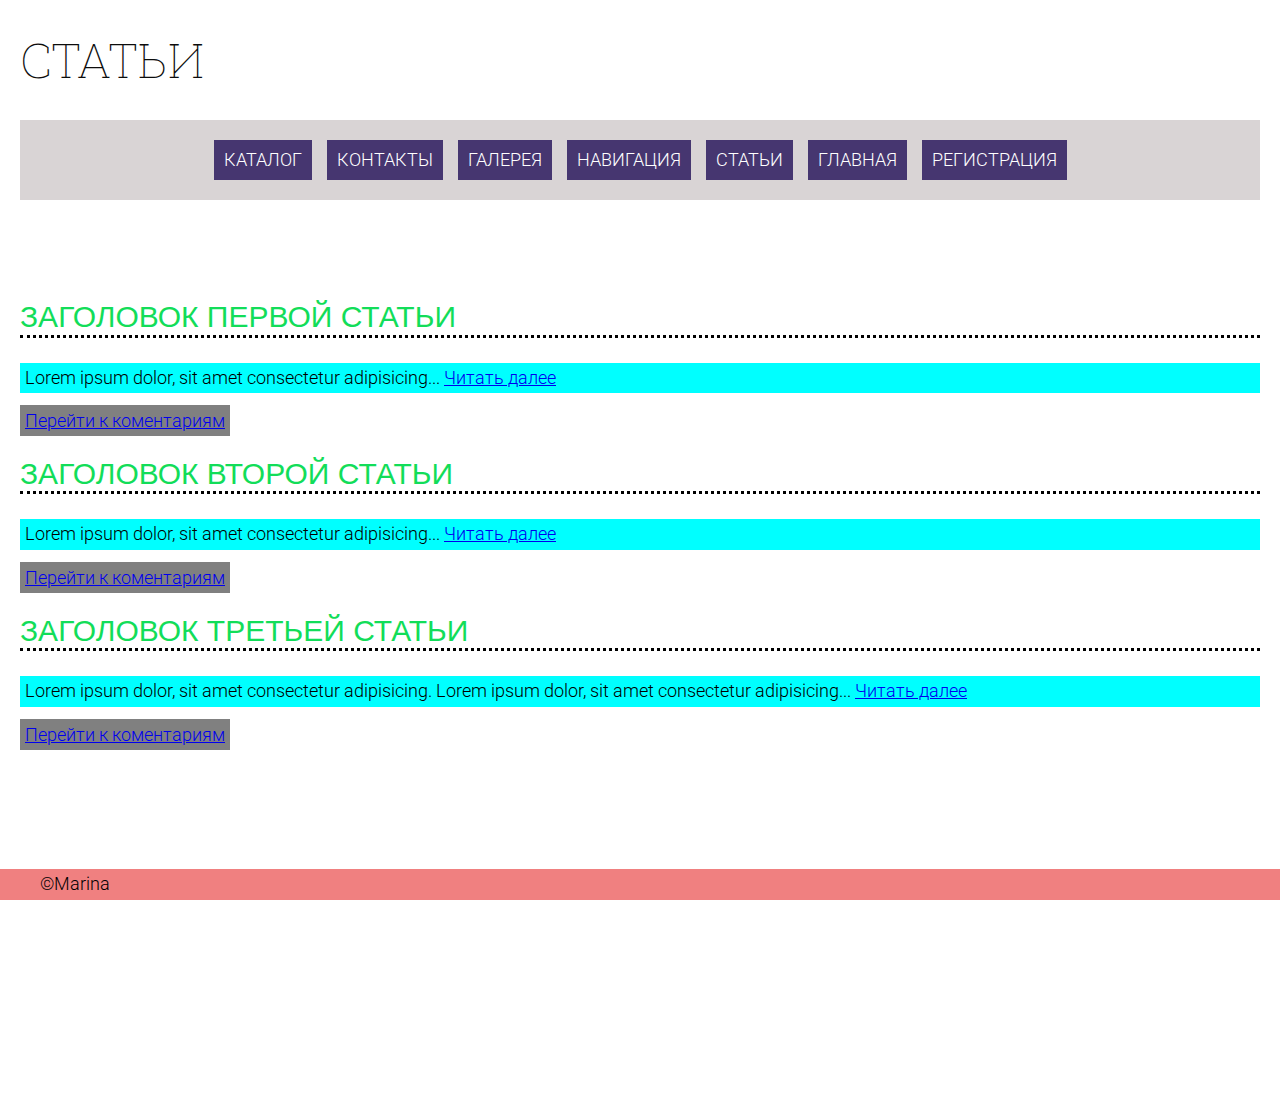
<file: pages/articles.html>
<!DOCTYPE html>
<html lang="zxx">

<head>
  <meta charset="UTF-8">
  <meta http-equiv="X-UA-Compatible" content="IE=edge">
  <meta name="viewport" content="width=device-width, initial-scale=1.0">
  <title>Document</title>
  <link
    href="https://fonts.googleapis.com/css2?family=Roboto+Slab:wght@100;200;300&family=Roboto:wght@300;400;500&display=swap"
    rel="stylesheet">
  <link rel="stylesheet" href="../assets/normalize.css">
  <link rel="stylesheet" href="../assets/style.css">
</head>

<body>

  <div class="header">
    <div class="container">

      <h1>Статьи</h1>

      <nav class="nav">
        <ul class="nav-top">
          <li class="nav-top-item">
            <a class="nav-top-item-link" href="../pages/catalog.html">Каталог</a>
          </li>
          <li class="nav-top-item">
            <a class="nav-top-item-link" href="../pages/contacts.html">Контакты</a>
          </li>
          <li class="nav-top-item">
            <a class="nav-top-item-link" href="../pages/gallery.html">Галерея</a>
          </li>
          <li class="nav-top-item">
            <a class="nav-top-item-link" href="../pages/page-nav.html">Навигация</a>
          </li>
          <li class="nav-top-item">
            <a class="nav-top-item-link" href="articles.html">Статьи</a>
          </li>
          <li class="nav-top-item">
            <a class="nav-top-item-link" href="../index.html">Главная</a>
          </li>
          <li class="nav-top-item">
            <a class="nav-top-item-link" href="../pages/registration.html">Регистрация</a>
          </li>
        </ul>
      </nav>

    </div>
  </div>

  <div class="content">
    <div class="container">

      <div>
        <h2 class="accent"><a href="articles/articleone.html">Заголовок первой статьи</a></h2>
        <p class="main">Lorem ipsum dolor, sit amet consectetur adipisicing...
          <a class="readmore" href="articles/articleone.html">Читать далее</a>
        </p>
        <p><a href="articles/articleone.html#comments">Перейти к коментариям</a></p>
      </div>

      <div>
        <h2 class="accent"><a href="articles/articletwo.html">Заголовок второй статьи</a></h2>
        <p class="main">Lorem ipsum dolor, sit amet consectetur adipisicing...
          <a class="readmore" href="articles/articletwo.html">Читать далее</a>
        </p>
        <p><a href="articles/articletwo.html#comments">Перейти к коментариям</a></p>
      </div>

      <div>
        <h2 class="accent"><a href="articles/articletree.html">Заголовок третьей статьи</a></h2>
        <p class="main">Lorem ipsum dolor, sit amet consectetur adipisicing. Lorem ipsum dolor, sit amet consectetur
          adipisicing...
          <a class="readmore" href="articles/articletree.html">Читать далее</a>
        </p>
        <p><a href="articles/articletree.html#comments">Перейти к коментариям</a></p>
      </div>
    </div>
  </div>

  <div class="footer">
    <div class="container">
      &copy;Marina
    </div>
  </div>


</body>

</html>
</file>
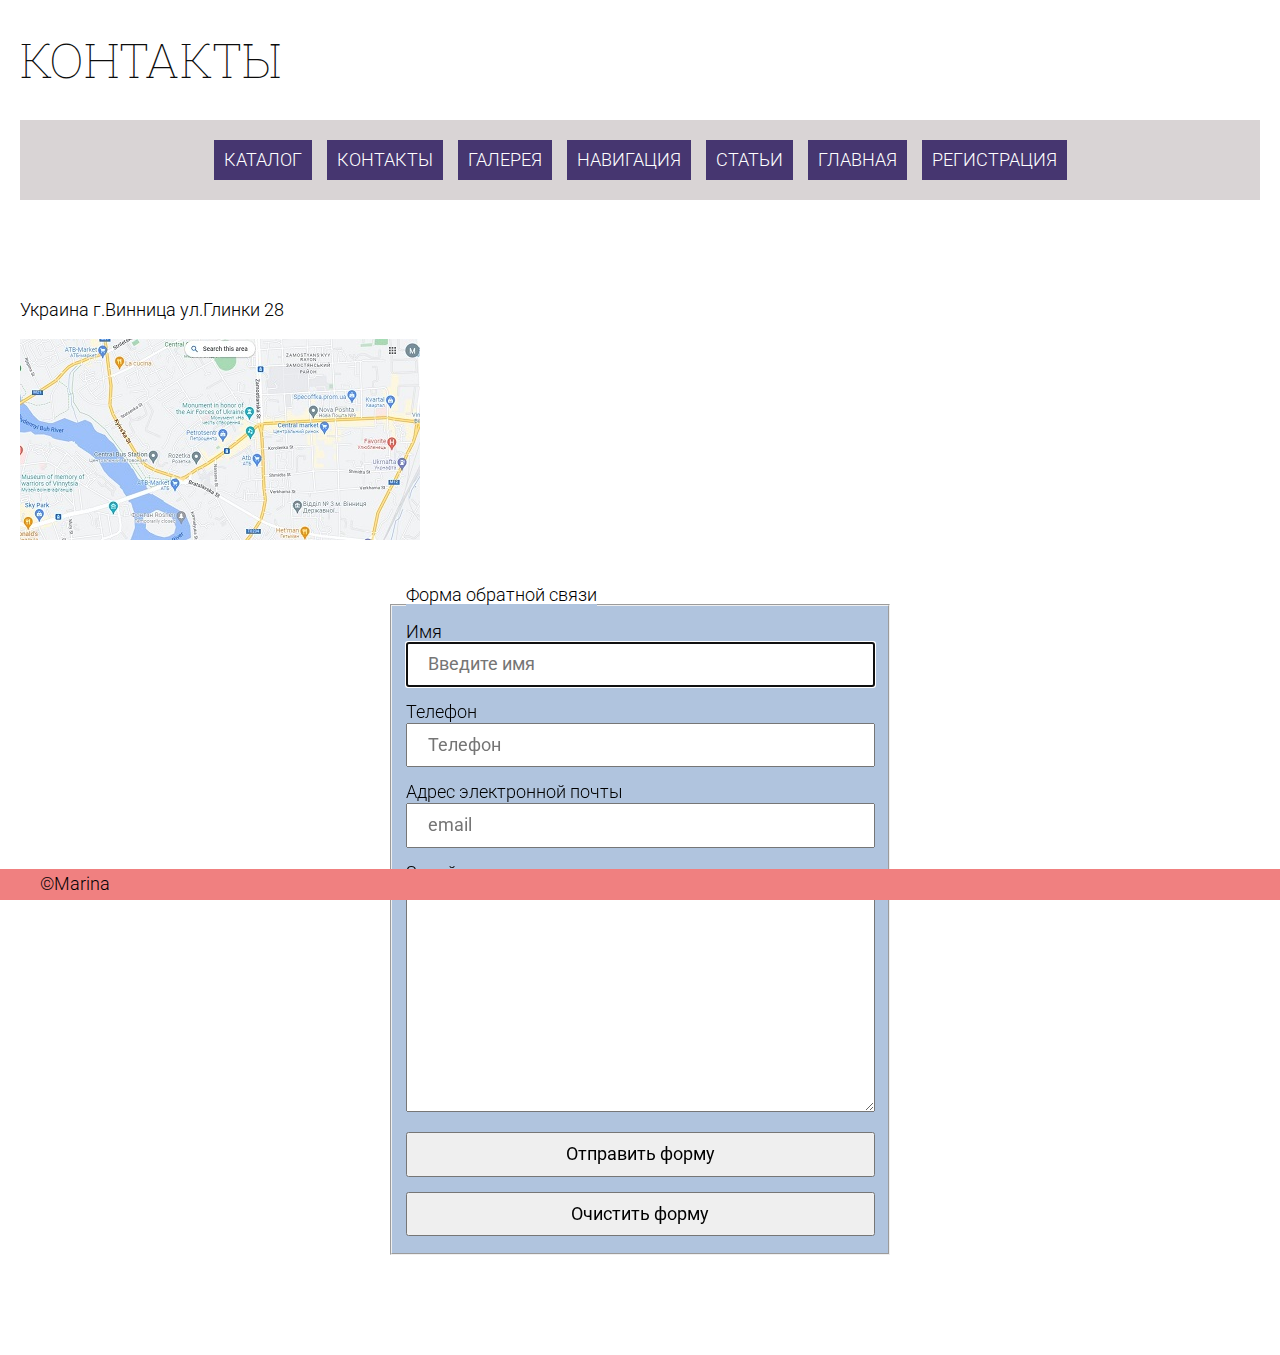
<file: pages/contacts.html>
<!DOCTYPE html>
<html lang="zxx">

<head>
  <meta charset="UTF-8">
  <meta http-equiv="X-UA-Compatible" content="IE=edge">
  <meta name="viewport" content="width=device-width, initial-scale=1.0">
  <title>Document</title>
  <link
    href="https://fonts.googleapis.com/css2?family=Roboto+Slab:wght@100;200;300&family=Roboto:wght@300;400;500&display=swap"
    rel="stylesheet">
  <link rel="stylesheet" href="../assets/normalize.css">
  <link rel="stylesheet" href="../assets/style.css">
</head>

<body>

  <div class="header">
    <div class="container">

      <h1>Контакты</h1>

      <nav class="nav">
        <ul class="nav-top">
          <li class="nav-top-item">
            <a class="nav-top-item-link" href="catalog.html">Каталог</a>
          </li>
          <li class="nav-top-item">
            <a class="nav-top-item-link" href="contacts.html">Контакты</a>
          </li>
          <li class="nav-top-item">
            <a class="nav-top-item-link" href="gallery.html">Галерея</a>
          </li>
          <li class="nav-top-item">
            <a class="nav-top-item-link" href="page-nav.html">Навигация</a>
          </li>
          <li class="nav-top-item">
            <a class="nav-top-item-link" href="articles.html">Статьи</a>
          </li>
          <li class="nav-top-item">
            <a class="nav-top-item-link" href="../index.html">Главная</a>
          </li>
          <li class="nav-top-item">
            <a class="nav-top-item-link" href="registration.html">Регистрация</a>
          </li>
        </ul>
      </nav>
    </div>
  </div>

  <div class="content">
    <div class="container">

      <p>Украина г.Винница ул.Глинки 28</p>

      <div>
        <img src="../img/adress.jpg" alt="карта проезда">
      </div>

      <form action="https://tests.fomenko.top/echo/index.php" method="get">

        <fieldset>
          <legend>Форма обратной связи</legend>

          <div class="form-group">
            <label for="name">Имя</label>
            <input autofocus id="name" name="name" placeholder="Введите имя" type="text">
          </div>
          <div class="form-group">
            <label for="tel">Телефон</label>
            <input id="tel" name="tel" placeholder="Телефон" type="tel">
          </div>
          <div class="form-group">
            <label for="email">Адрес электронной почты</label>
            <input type="email" name="email" placeholder="email" id="email">
          </div>
          <div class="form-group">
            <label for="txt-question">Задайте вопрос</label>
            <textarea cols="30" id="txt-question" name="txt-question" rows="10"></textarea>
          </div>
          <div class="form-group">
            <button class="btn" type="submit">Отправить форму</button>
          </div>
          <div class="form-group">
            <button class="btn" type="reset">Очистить форму</button>
          </div>

        </fieldset>
      </form>

    </div>
  </div>

  <div class="footer">
    <div class="container">
      &copy;Marina
    </div>
  </div>

</body>

</html>
</file>
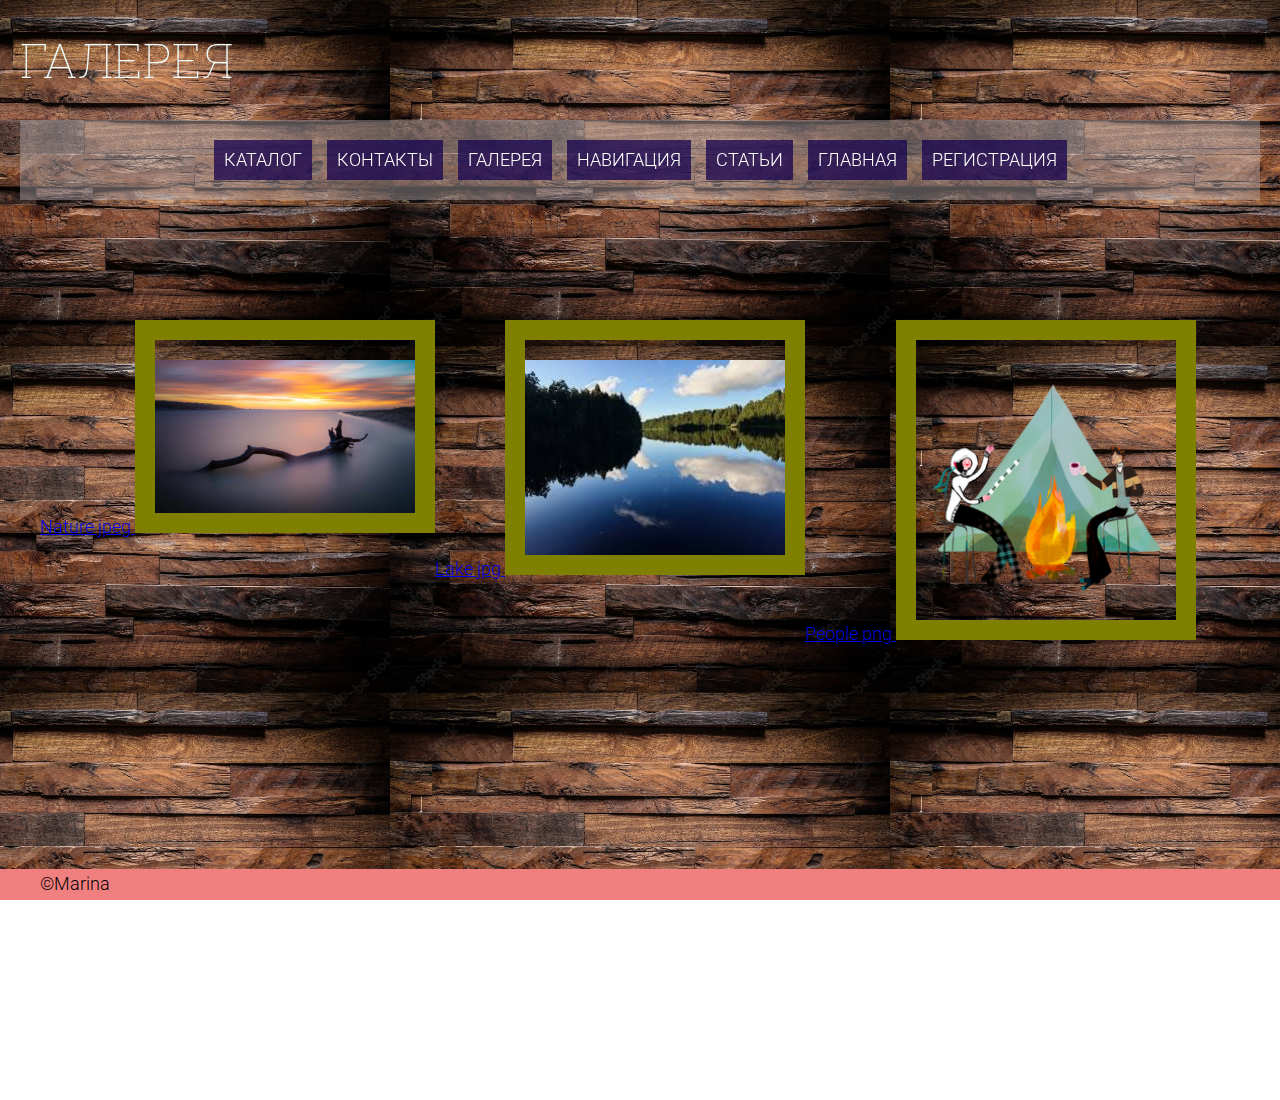
<file: pages/gallery.html>
<!DOCTYPE html>
<html lang="zxx">

<head>
  <meta charset="UTF-8">
  <meta http-equiv="X-UA-Compatible" content="IE=edge">
  <meta name="viewport" content="width=device-width, initial-scale=1.0">
  <title>Document</title>
  <link
    href="https://fonts.googleapis.com/css2?family=Roboto+Slab:wght@100;200;300&family=Roboto:wght@300;400;500&display=swap"
    rel="stylesheet">
  <link rel="stylesheet" href="../assets/normalize.css">
  <link rel="stylesheet" href="../assets/style.css">
</head>

<body>

  <div class="bg-gallery"></div>
  <header class="header">
    <div class="container">

      <h1 class="main-page">Галерея</h1>

      <nav class="nav">
        <ul class="nav-top">
          <li class="nav-top-item">
            <a class="nav-top-item-link" href="catalog.html">Каталог</a>
          </li>
          <li class="nav-top-item">
            <a class="nav-top-item-link" href="contacts.html">Контакты</a>
          </li>
          <li class="nav-top-item">
            <a class="nav-top-item-link" href="gallery.html">Галерея</a>
          </li>
          <li class="nav-top-item">
            <a class="nav-top-item-link" href="page-nav.html">Навигация</a>
          </li>
          <li class="nav-top-item">
            <a class="nav-top-item-link" href="articles.html">Статьи</a>
          </li>
          <li class="nav-top-item">
            <a class="nav-top-item-link" href="../index.html">Главная</a>
          </li>
          <li class="nav-top-item">
            <a class="nav-top-item-link" href="registration.html">Регистрация</a>
          </li>
        </ul>
      </nav>
    </div>
  </header>

  <div class="content">
    <div class="container">
      <main class="gallery">
        <div>
          <a href="../img/5f99ae96baa5e8.56636853.jpg" target="_blank">
            <span>Nature jpeg</span>
            <img alt="image jpg" src="../img/5f99ae96baa5e8.56636853.jpg" width="300">
          </a>
        </div>
        <div>
          <a href="../img/lake.jpg" target="_blank">
            <span>Lake jpg</span>
            <img alt="image jpg" src="../img/lake.jpg" width="300">
          </a>
        </div>
        <div>
          <a href="../img/people.png" target="_blank">
            <span>People png</span>
            <img alt="image jpg" src="../img/people.png" width="300">
          </a>
        </div>

      </main>
    </div>
  </div>

  <div class="footer">
    <div class="container">
      &copy;Marina
    </div>
  </div>

</body>

</html>
</file>
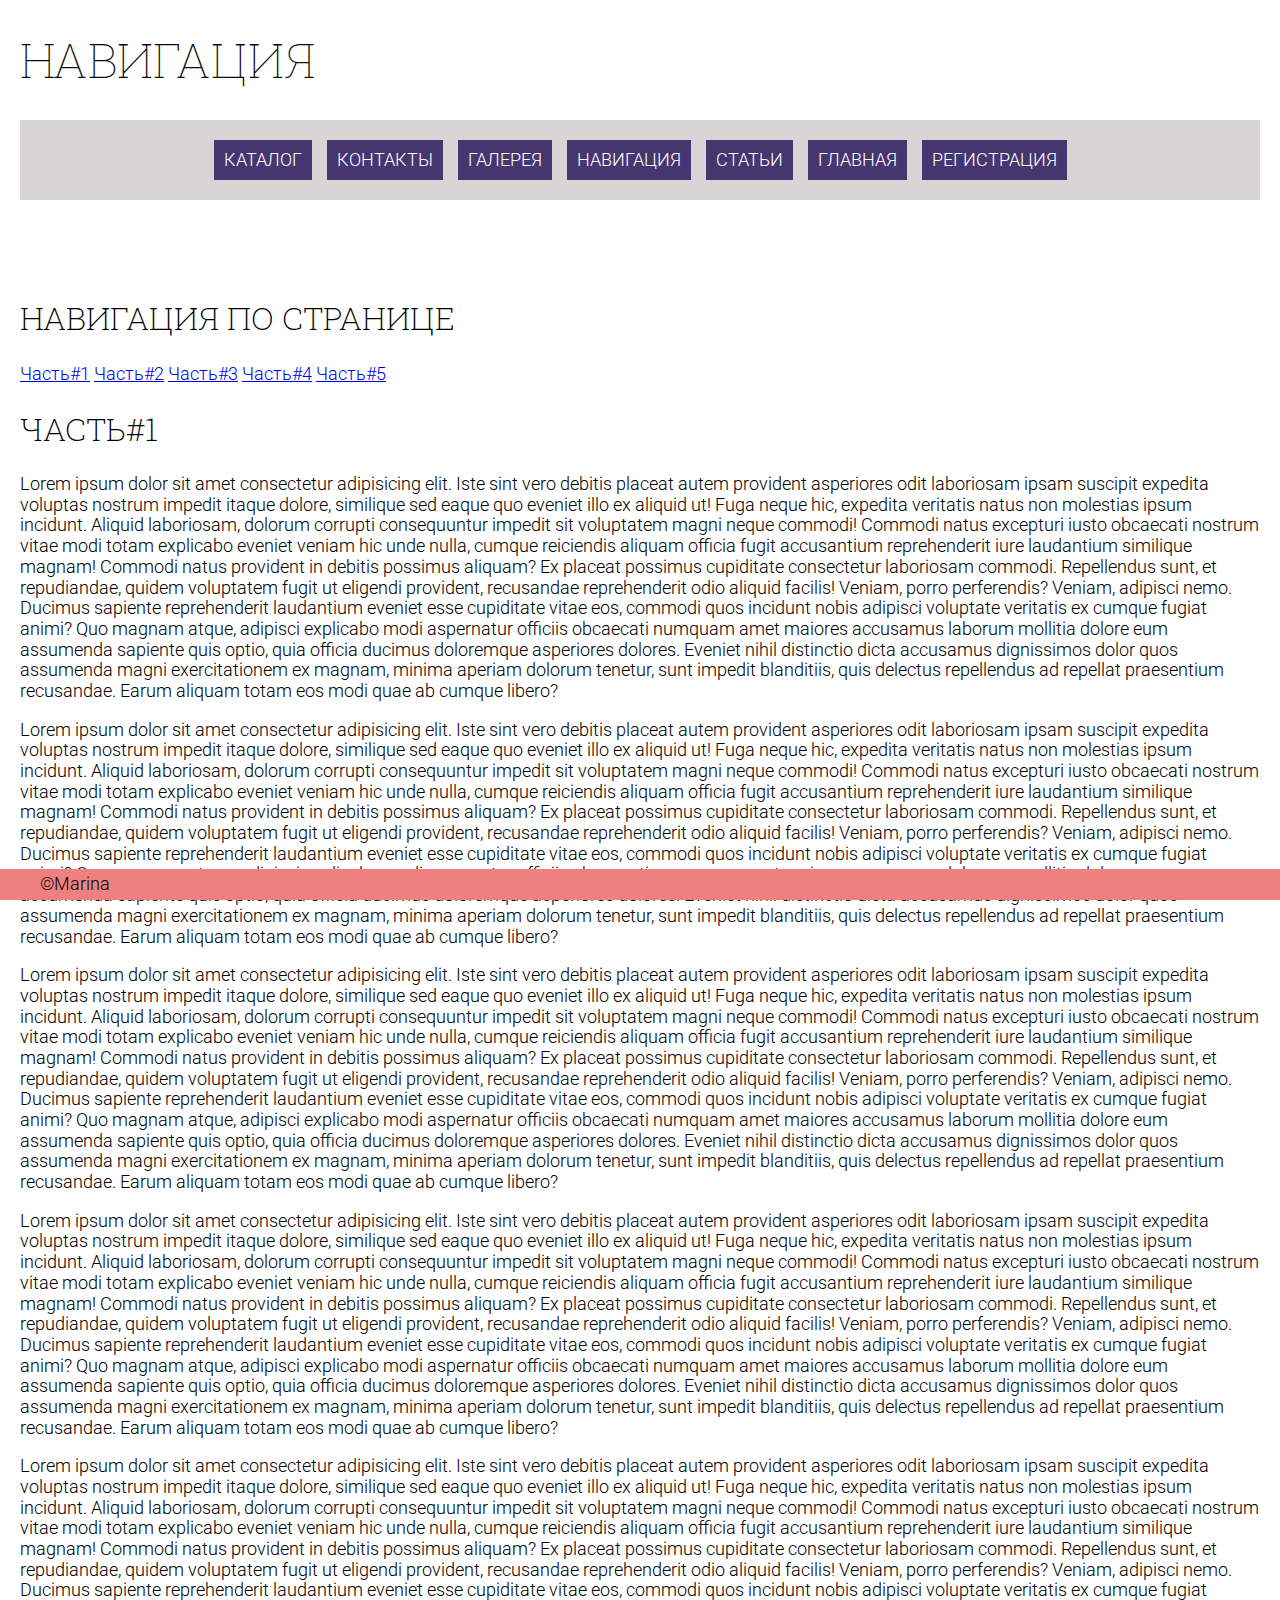
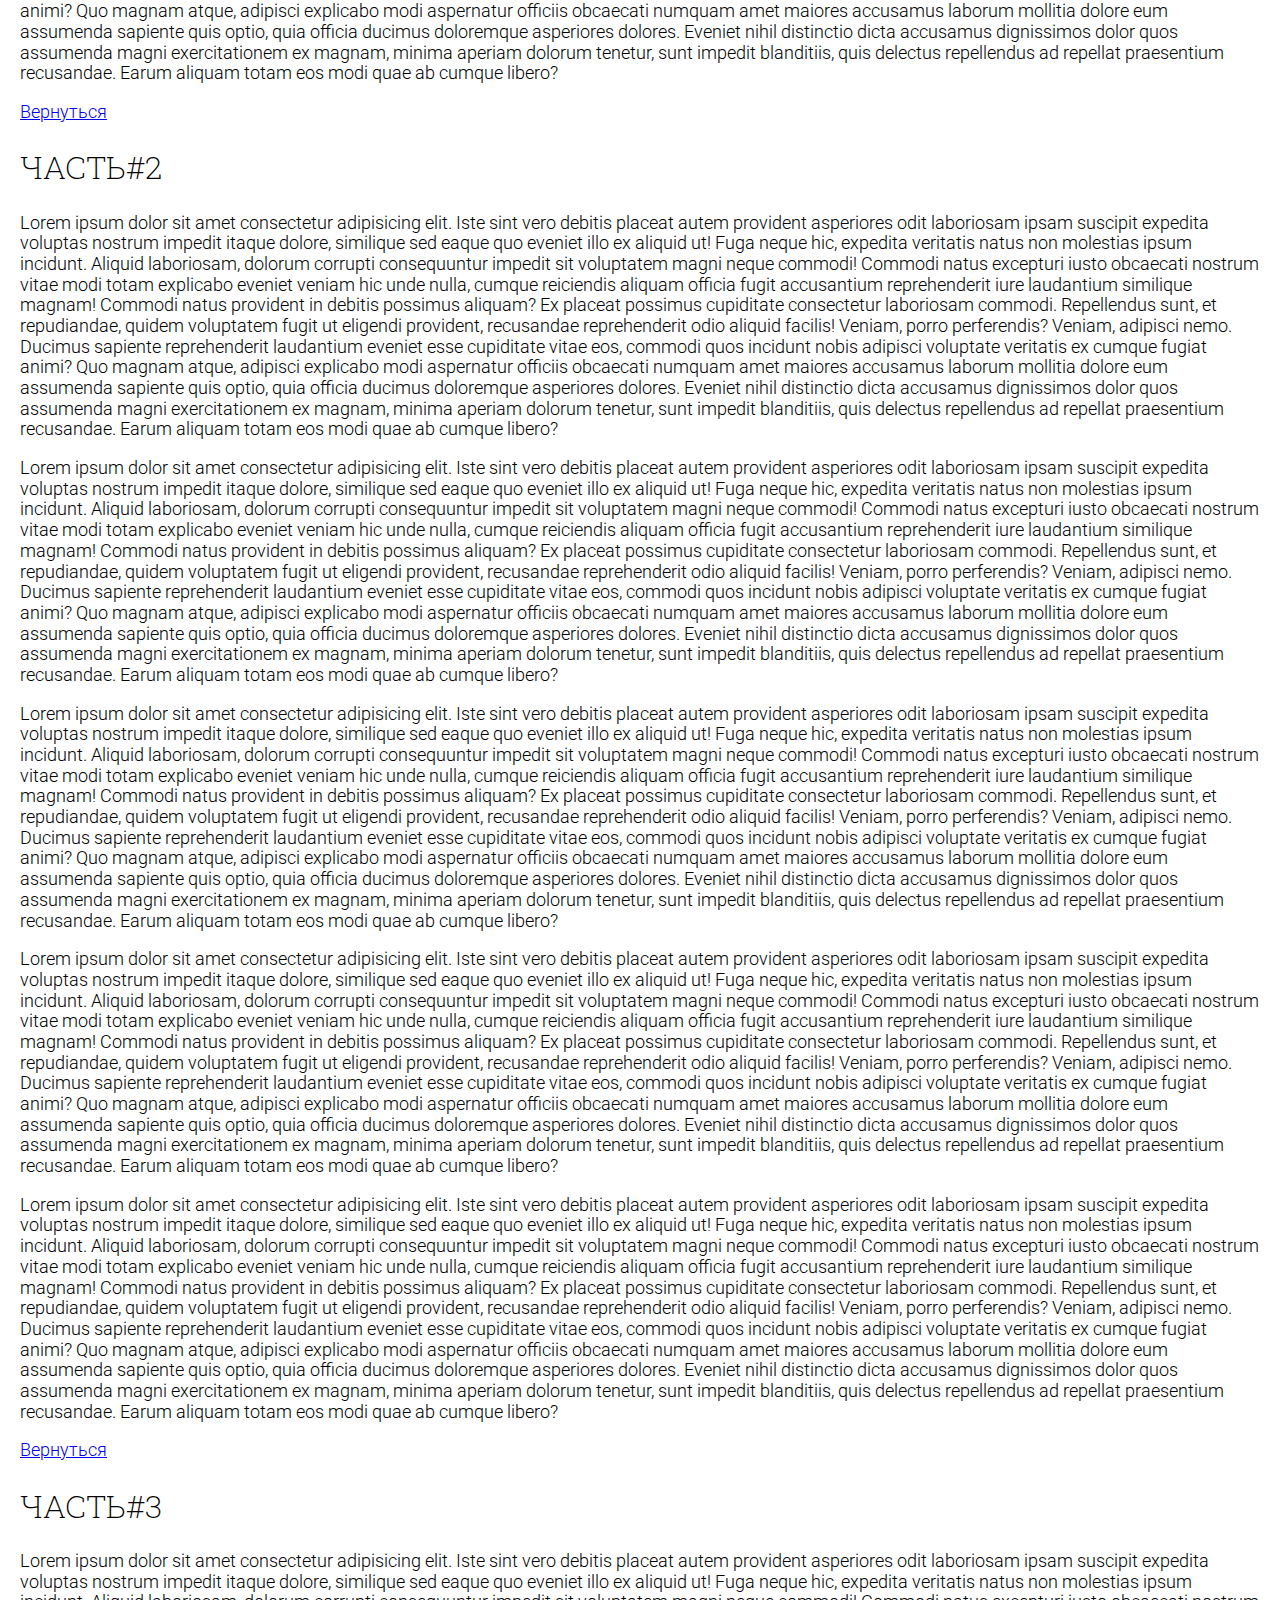
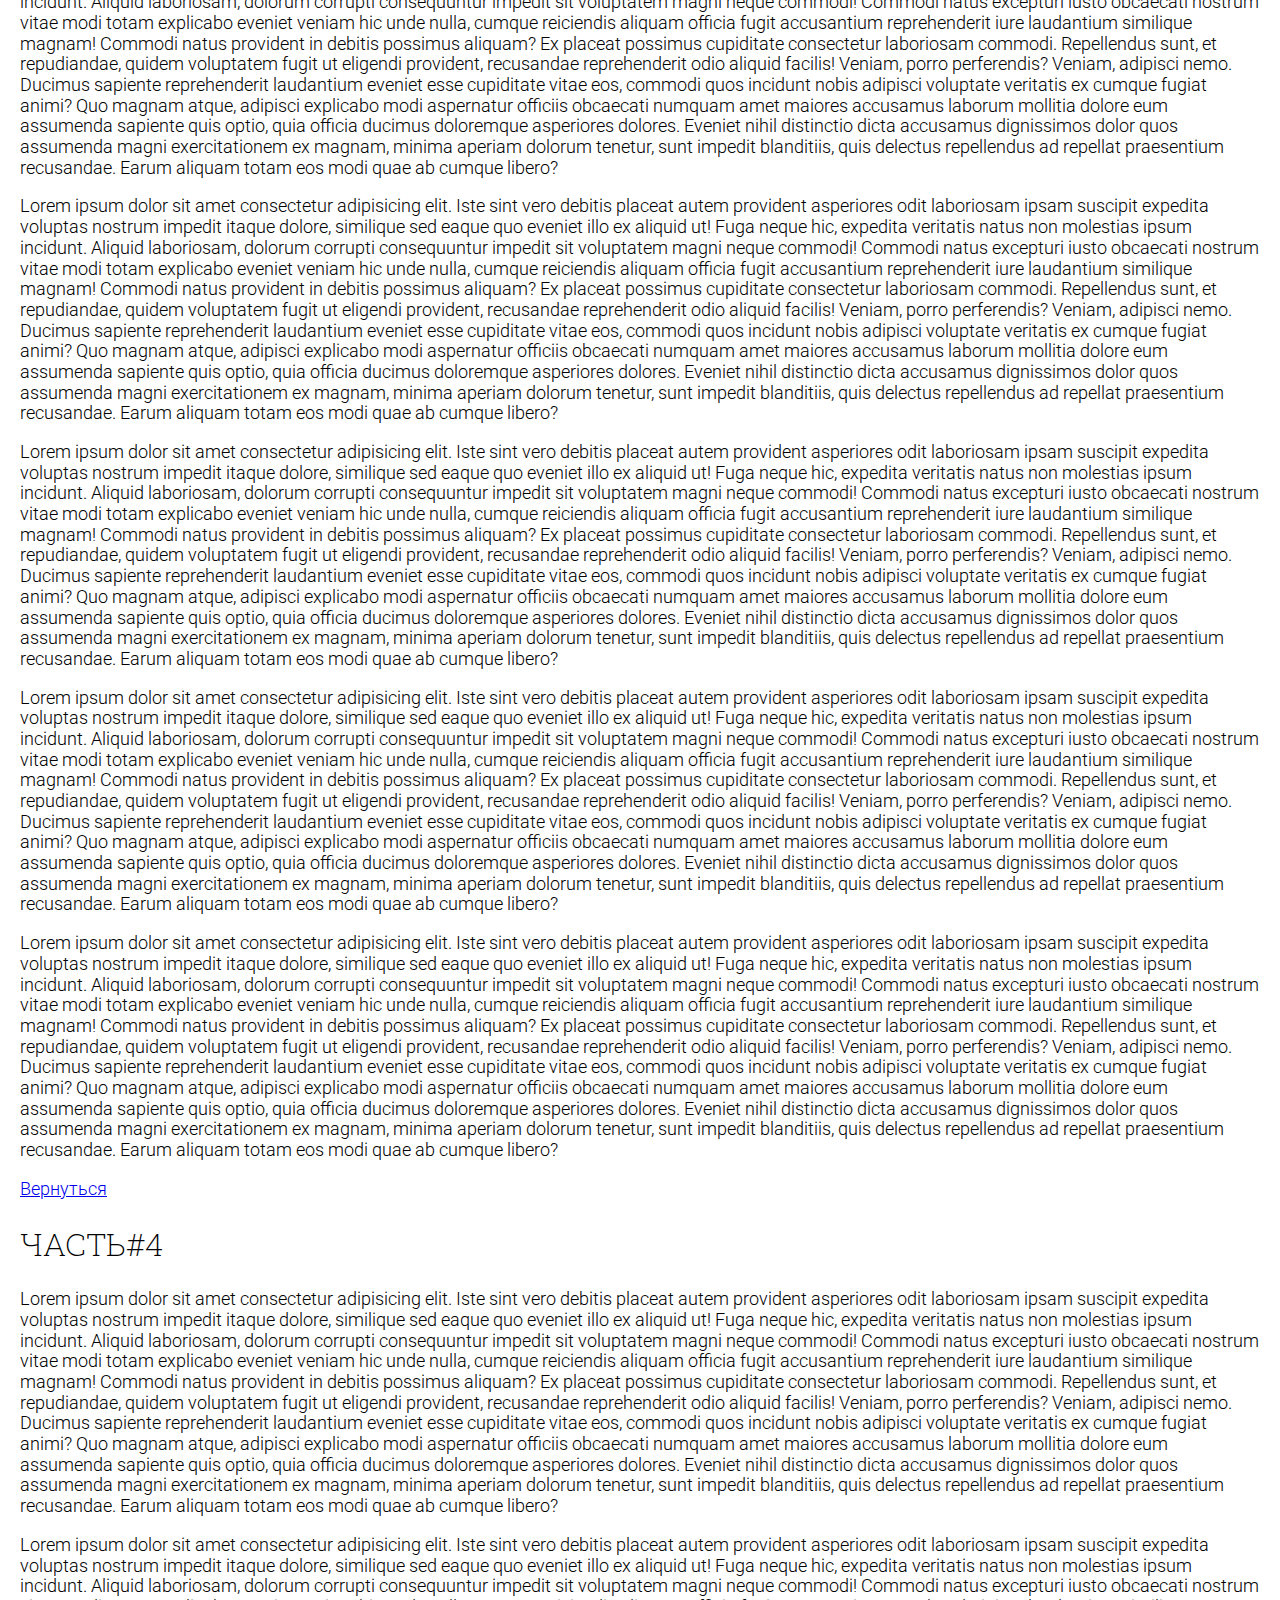
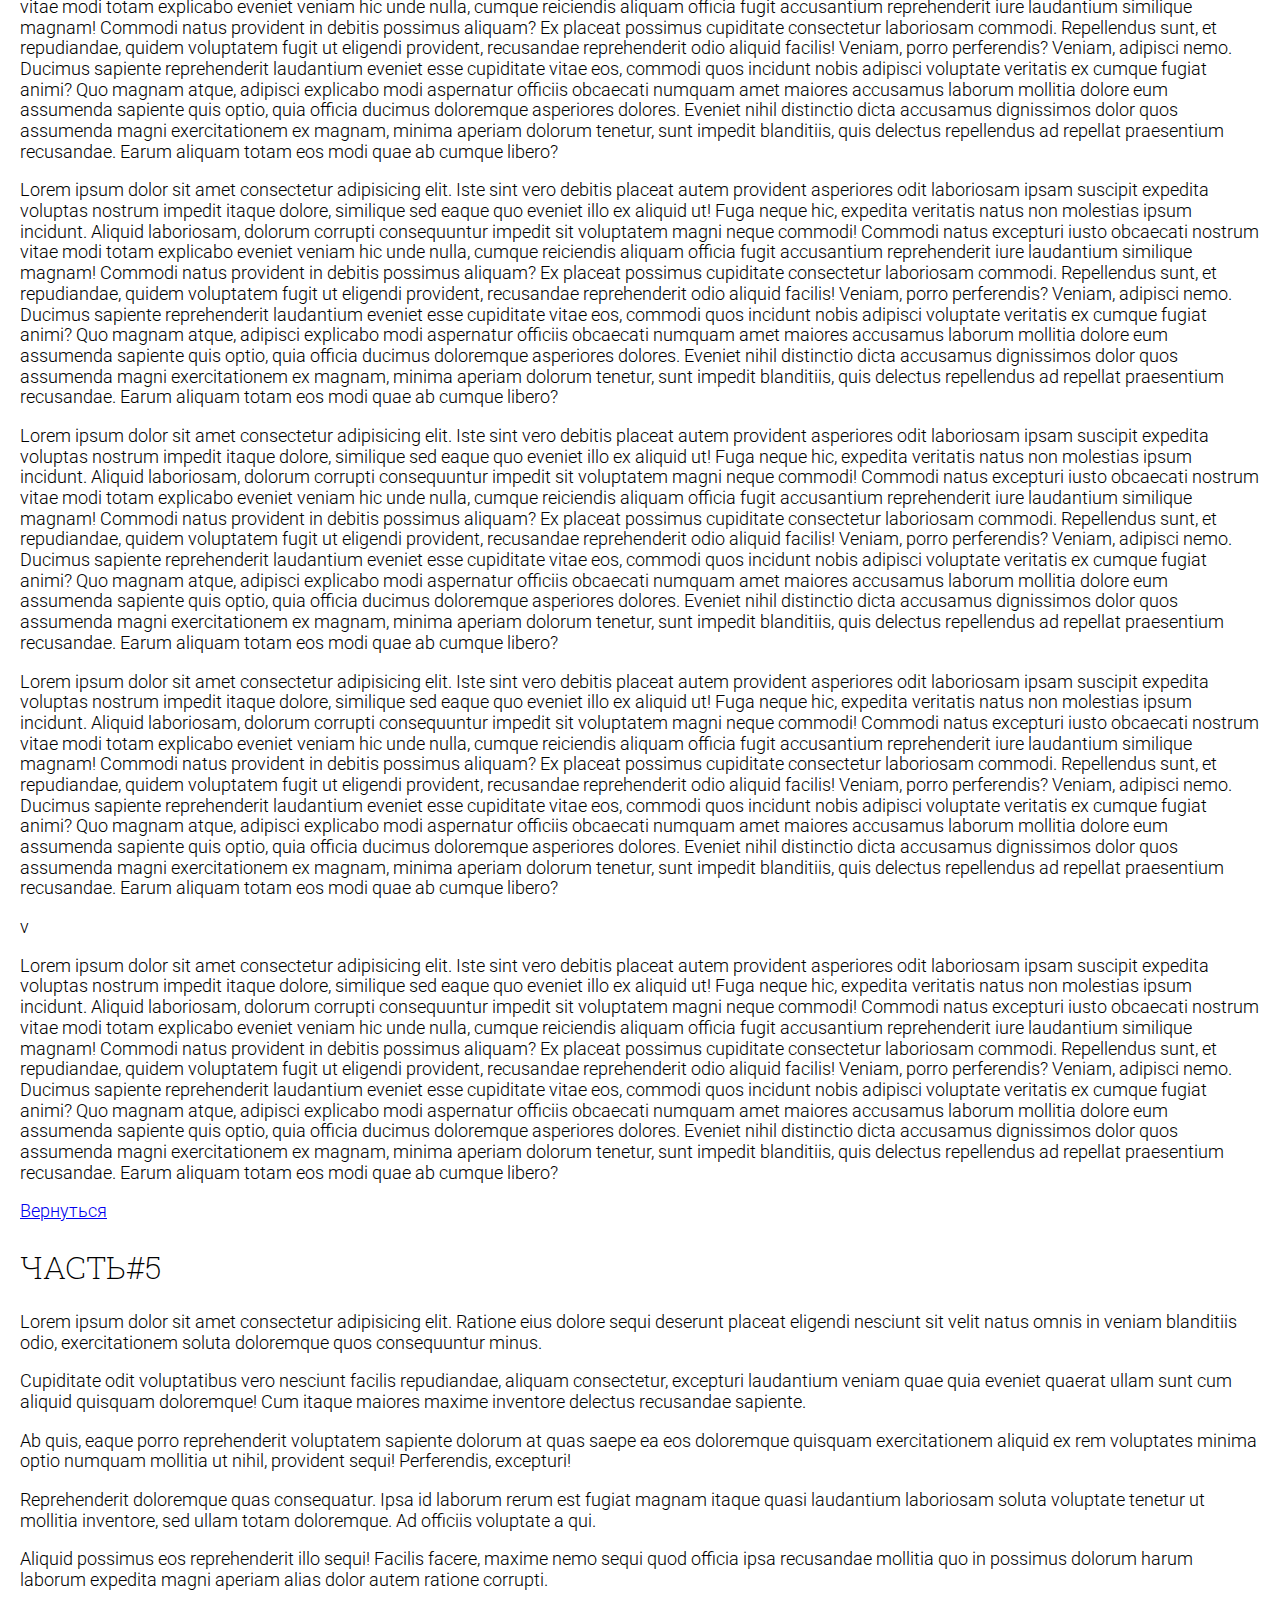
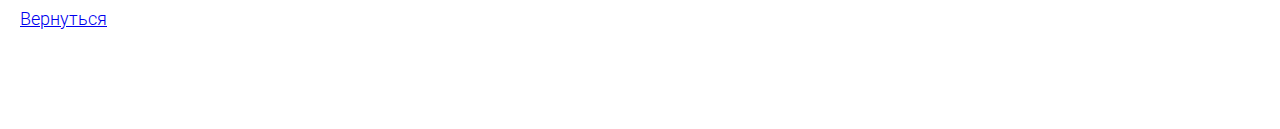
<file: pages/page-nav.html>
<!DOCTYPE html>
<html lang="zxx">

<head>
  <meta charset="UTF-8">
  <meta http-equiv="X-UA-Compatible" content="IE=edge">
  <meta name="viewport" content="width=device-width, initial-scale=1.0">
  <title>Document</title>
  <link
    href="https://fonts.googleapis.com/css2?family=Roboto+Slab:wght@100;200;300&family=Roboto:wght@300;400;500&display=swap"
    rel="stylesheet">
  <link rel="stylesheet" href="../assets/normalize.css">
  <link rel="stylesheet" href="../assets/style.css">
</head>

<body>

  <div class="header">
    <div class="container">

      <h1>Навигация</h1>

      <nav class="nav">
        <ul class="nav-top">
          <li class="nav-top-item">
            <a class="nav-top-item-link" href="catalog.html">Каталог</a>
          </li>
          <li class="nav-top-item">
            <a class="nav-top-item-link" href="contacts.html">Контакты</a>
          </li>
          <li class="nav-top-item">
            <a class="nav-top-item-link" href="gallery.html">Галерея</a>
          </li>
          <li class="nav-top-item">
            <a class="nav-top-item-link" href="page-nav.html">Навигация</a>
          </li>
          <li class="nav-top-item">
            <a class="nav-top-item-link" href="articles.html">Статьи</a>
          </li>
          <li class="nav-top-item">
            <a class="nav-top-item-link" href="../index.html">Главная</a>
          </li>
          <li class="nav-top-item">
            <a class="nav-top-item-link" href="registration.html">Регистрация</a>
          </li>
        </ul>
      </nav>
    </div>
  </div>

  <div class="content">
    <div class="container">

      <h2 id="top">Навигация по странице</h2>
      <div>
        <a href="page-nav.html#part1">Часть#1</a>
        <a href="page-nav.html#part2">Часть#2</a>
        <a href="page-nav.html#part3">Часть#3</a>
        <a href="page-nav.html#part4">Часть#4</a>
        <a href="page-nav.html#part5">Часть#5</a>
      </div>

      <h2 id="part1">Часть#1</h2>

      <p>Lorem ipsum dolor sit amet consectetur adipisicing elit. Iste sint vero debitis placeat autem provident
        asperiores
        odit laboriosam ipsam suscipit expedita voluptas nostrum impedit itaque dolore, similique sed eaque quo eveniet
        illo
        ex aliquid ut! Fuga neque hic, expedita veritatis natus non molestias ipsum incidunt. Aliquid laboriosam,
        dolorum
        corrupti consequuntur impedit sit voluptatem magni neque commodi! Commodi natus excepturi iusto obcaecati
        nostrum
        vitae modi totam explicabo eveniet veniam hic unde nulla, cumque reiciendis aliquam officia fugit accusantium
        reprehenderit iure laudantium similique magnam! Commodi natus provident in debitis possimus aliquam? Ex placeat
        possimus cupiditate consectetur laboriosam commodi. Repellendus sunt, et repudiandae, quidem voluptatem fugit ut
        eligendi provident, recusandae reprehenderit odio aliquid facilis! Veniam, porro perferendis? Veniam, adipisci
        nemo.
        Ducimus sapiente reprehenderit laudantium eveniet esse cupiditate vitae eos, commodi quos incidunt nobis
        adipisci
        voluptate veritatis ex cumque fugiat animi? Quo magnam atque, adipisci explicabo modi aspernatur officiis
        obcaecati
        numquam amet maiores accusamus laborum mollitia dolore eum assumenda sapiente quis optio, quia officia ducimus
        doloremque asperiores dolores. Eveniet nihil distinctio dicta accusamus dignissimos dolor quos assumenda magni
        exercitationem ex magnam, minima aperiam dolorum tenetur, sunt impedit blanditiis, quis delectus repellendus ad
        repellat praesentium recusandae. Earum aliquam totam eos modi quae ab cumque libero?</p>
      <p>Lorem ipsum dolor sit amet consectetur adipisicing elit. Iste sint vero debitis placeat autem provident
        asperiores
        odit laboriosam ipsam suscipit expedita voluptas nostrum impedit itaque dolore, similique sed eaque quo eveniet
        illo
        ex aliquid ut! Fuga neque hic, expedita veritatis natus non molestias ipsum incidunt. Aliquid laboriosam,
        dolorum
        corrupti consequuntur impedit sit voluptatem magni neque commodi! Commodi natus excepturi iusto obcaecati
        nostrum
        vitae modi totam explicabo eveniet veniam hic unde nulla, cumque reiciendis aliquam officia fugit accusantium
        reprehenderit iure laudantium similique magnam! Commodi natus provident in debitis possimus aliquam? Ex placeat
        possimus cupiditate consectetur laboriosam commodi. Repellendus sunt, et repudiandae, quidem voluptatem fugit ut
        eligendi provident, recusandae reprehenderit odio aliquid facilis! Veniam, porro perferendis? Veniam, adipisci
        nemo.
        Ducimus sapiente reprehenderit laudantium eveniet esse cupiditate vitae eos, commodi quos incidunt nobis
        adipisci
        voluptate veritatis ex cumque fugiat animi? Quo magnam atque, adipisci explicabo modi aspernatur officiis
        obcaecati
        numquam amet maiores accusamus laborum mollitia dolore eum assumenda sapiente quis optio, quia officia ducimus
        doloremque asperiores dolores. Eveniet nihil distinctio dicta accusamus dignissimos dolor quos assumenda magni
        exercitationem ex magnam, minima aperiam dolorum tenetur, sunt impedit blanditiis, quis delectus repellendus ad
        repellat praesentium recusandae. Earum aliquam totam eos modi quae ab cumque libero?</p>
      <p>Lorem ipsum dolor sit amet consectetur adipisicing elit. Iste sint vero debitis placeat autem provident
        asperiores
        odit laboriosam ipsam suscipit expedita voluptas nostrum impedit itaque dolore, similique sed eaque quo eveniet
        illo
        ex aliquid ut! Fuga neque hic, expedita veritatis natus non molestias ipsum incidunt. Aliquid laboriosam,
        dolorum
        corrupti consequuntur impedit sit voluptatem magni neque commodi! Commodi natus excepturi iusto obcaecati
        nostrum
        vitae modi totam explicabo eveniet veniam hic unde nulla, cumque reiciendis aliquam officia fugit accusantium
        reprehenderit iure laudantium similique magnam! Commodi natus provident in debitis possimus aliquam? Ex placeat
        possimus cupiditate consectetur laboriosam commodi. Repellendus sunt, et repudiandae, quidem voluptatem fugit ut
        eligendi provident, recusandae reprehenderit odio aliquid facilis! Veniam, porro perferendis? Veniam, adipisci
        nemo.
        Ducimus sapiente reprehenderit laudantium eveniet esse cupiditate vitae eos, commodi quos incidunt nobis
        adipisci
        voluptate veritatis ex cumque fugiat animi? Quo magnam atque, adipisci explicabo modi aspernatur officiis
        obcaecati
        numquam amet maiores accusamus laborum mollitia dolore eum assumenda sapiente quis optio, quia officia ducimus
        doloremque asperiores dolores. Eveniet nihil distinctio dicta accusamus dignissimos dolor quos assumenda magni
        exercitationem ex magnam, minima aperiam dolorum tenetur, sunt impedit blanditiis, quis delectus repellendus ad
        repellat praesentium recusandae. Earum aliquam totam eos modi quae ab cumque libero?</p>
      <p>Lorem ipsum dolor sit amet consectetur adipisicing elit. Iste sint vero debitis placeat autem provident
        asperiores
        odit laboriosam ipsam suscipit expedita voluptas nostrum impedit itaque dolore, similique sed eaque quo eveniet
        illo
        ex aliquid ut! Fuga neque hic, expedita veritatis natus non molestias ipsum incidunt. Aliquid laboriosam,
        dolorum
        corrupti consequuntur impedit sit voluptatem magni neque commodi! Commodi natus excepturi iusto obcaecati
        nostrum
        vitae modi totam explicabo eveniet veniam hic unde nulla, cumque reiciendis aliquam officia fugit accusantium
        reprehenderit iure laudantium similique magnam! Commodi natus provident in debitis possimus aliquam? Ex placeat
        possimus cupiditate consectetur laboriosam commodi. Repellendus sunt, et repudiandae, quidem voluptatem fugit ut
        eligendi provident, recusandae reprehenderit odio aliquid facilis! Veniam, porro perferendis? Veniam, adipisci
        nemo.
        Ducimus sapiente reprehenderit laudantium eveniet esse cupiditate vitae eos, commodi quos incidunt nobis
        adipisci
        voluptate veritatis ex cumque fugiat animi? Quo magnam atque, adipisci explicabo modi aspernatur officiis
        obcaecati
        numquam amet maiores accusamus laborum mollitia dolore eum assumenda sapiente quis optio, quia officia ducimus
        doloremque asperiores dolores. Eveniet nihil distinctio dicta accusamus dignissimos dolor quos assumenda magni
        exercitationem ex magnam, minima aperiam dolorum tenetur, sunt impedit blanditiis, quis delectus repellendus ad
        repellat praesentium recusandae. Earum aliquam totam eos modi quae ab cumque libero?</p>
      <p>Lorem ipsum dolor sit amet consectetur adipisicing elit. Iste sint vero debitis placeat autem provident
        asperiores
        odit laboriosam ipsam suscipit expedita voluptas nostrum impedit itaque dolore, similique sed eaque quo eveniet
        illo
        ex aliquid ut! Fuga neque hic, expedita veritatis natus non molestias ipsum incidunt. Aliquid laboriosam,
        dolorum
        corrupti consequuntur impedit sit voluptatem magni neque commodi! Commodi natus excepturi iusto obcaecati
        nostrum
        vitae modi totam explicabo eveniet veniam hic unde nulla, cumque reiciendis aliquam officia fugit accusantium
        reprehenderit iure laudantium similique magnam! Commodi natus provident in debitis possimus aliquam? Ex placeat
        possimus cupiditate consectetur laboriosam commodi. Repellendus sunt, et repudiandae, quidem voluptatem fugit ut
        eligendi provident, recusandae reprehenderit odio aliquid facilis! Veniam, porro perferendis? Veniam, adipisci
        nemo.
        Ducimus sapiente reprehenderit laudantium eveniet esse cupiditate vitae eos, commodi quos incidunt nobis
        adipisci
        voluptate veritatis ex cumque fugiat animi? Quo magnam atque, adipisci explicabo modi aspernatur officiis
        obcaecati
        numquam amet maiores accusamus laborum mollitia dolore eum assumenda sapiente quis optio, quia officia ducimus
        doloremque asperiores dolores. Eveniet nihil distinctio dicta accusamus dignissimos dolor quos assumenda magni
        exercitationem ex magnam, minima aperiam dolorum tenetur, sunt impedit blanditiis, quis delectus repellendus ad
        repellat praesentium recusandae. Earum aliquam totam eos modi quae ab cumque libero?</p>

      <p><a href="#top">Вернуться</a></p>

      <h2 id="part2">Часть#2</h2>

      <p>Lorem ipsum dolor sit amet consectetur adipisicing elit. Iste sint vero debitis placeat autem provident
        asperiores
        odit laboriosam ipsam suscipit expedita voluptas nostrum impedit itaque dolore, similique sed eaque quo eveniet
        illo
        ex aliquid ut! Fuga neque hic, expedita veritatis natus non molestias ipsum incidunt. Aliquid laboriosam,
        dolorum
        corrupti consequuntur impedit sit voluptatem magni neque commodi! Commodi natus excepturi iusto obcaecati
        nostrum
        vitae modi totam explicabo eveniet veniam hic unde nulla, cumque reiciendis aliquam officia fugit accusantium
        reprehenderit iure laudantium similique magnam! Commodi natus provident in debitis possimus aliquam? Ex placeat
        possimus cupiditate consectetur laboriosam commodi. Repellendus sunt, et repudiandae, quidem voluptatem fugit ut
        eligendi provident, recusandae reprehenderit odio aliquid facilis! Veniam, porro perferendis? Veniam, adipisci
        nemo.
        Ducimus sapiente reprehenderit laudantium eveniet esse cupiditate vitae eos, commodi quos incidunt nobis
        adipisci
        voluptate veritatis ex cumque fugiat animi? Quo magnam atque, adipisci explicabo modi aspernatur officiis
        obcaecati
        numquam amet maiores accusamus laborum mollitia dolore eum assumenda sapiente quis optio, quia officia ducimus
        doloremque asperiores dolores. Eveniet nihil distinctio dicta accusamus dignissimos dolor quos assumenda magni
        exercitationem ex magnam, minima aperiam dolorum tenetur, sunt impedit blanditiis, quis delectus repellendus ad
        repellat praesentium recusandae. Earum aliquam totam eos modi quae ab cumque libero?</p>
      <p>Lorem ipsum dolor sit amet consectetur adipisicing elit. Iste sint vero debitis placeat autem provident
        asperiores
        odit laboriosam ipsam suscipit expedita voluptas nostrum impedit itaque dolore, similique sed eaque quo eveniet
        illo
        ex aliquid ut! Fuga neque hic, expedita veritatis natus non molestias ipsum incidunt. Aliquid laboriosam,
        dolorum
        corrupti consequuntur impedit sit voluptatem magni neque commodi! Commodi natus excepturi iusto obcaecati
        nostrum
        vitae modi totam explicabo eveniet veniam hic unde nulla, cumque reiciendis aliquam officia fugit accusantium
        reprehenderit iure laudantium similique magnam! Commodi natus provident in debitis possimus aliquam? Ex placeat
        possimus cupiditate consectetur laboriosam commodi. Repellendus sunt, et repudiandae, quidem voluptatem fugit ut
        eligendi provident, recusandae reprehenderit odio aliquid facilis! Veniam, porro perferendis? Veniam, adipisci
        nemo.
        Ducimus sapiente reprehenderit laudantium eveniet esse cupiditate vitae eos, commodi quos incidunt nobis
        adipisci
        voluptate veritatis ex cumque fugiat animi? Quo magnam atque, adipisci explicabo modi aspernatur officiis
        obcaecati
        numquam amet maiores accusamus laborum mollitia dolore eum assumenda sapiente quis optio, quia officia ducimus
        doloremque asperiores dolores. Eveniet nihil distinctio dicta accusamus dignissimos dolor quos assumenda magni
        exercitationem ex magnam, minima aperiam dolorum tenetur, sunt impedit blanditiis, quis delectus repellendus ad
        repellat praesentium recusandae. Earum aliquam totam eos modi quae ab cumque libero?</p>
      <p>Lorem ipsum dolor sit amet consectetur adipisicing elit. Iste sint vero debitis placeat autem provident
        asperiores
        odit laboriosam ipsam suscipit expedita voluptas nostrum impedit itaque dolore, similique sed eaque quo eveniet
        illo
        ex aliquid ut! Fuga neque hic, expedita veritatis natus non molestias ipsum incidunt. Aliquid laboriosam,
        dolorum
        corrupti consequuntur impedit sit voluptatem magni neque commodi! Commodi natus excepturi iusto obcaecati
        nostrum
        vitae modi totam explicabo eveniet veniam hic unde nulla, cumque reiciendis aliquam officia fugit accusantium
        reprehenderit iure laudantium similique magnam! Commodi natus provident in debitis possimus aliquam? Ex placeat
        possimus cupiditate consectetur laboriosam commodi. Repellendus sunt, et repudiandae, quidem voluptatem fugit ut
        eligendi provident, recusandae reprehenderit odio aliquid facilis! Veniam, porro perferendis? Veniam, adipisci
        nemo.
        Ducimus sapiente reprehenderit laudantium eveniet esse cupiditate vitae eos, commodi quos incidunt nobis
        adipisci
        voluptate veritatis ex cumque fugiat animi? Quo magnam atque, adipisci explicabo modi aspernatur officiis
        obcaecati
        numquam amet maiores accusamus laborum mollitia dolore eum assumenda sapiente quis optio, quia officia ducimus
        doloremque asperiores dolores. Eveniet nihil distinctio dicta accusamus dignissimos dolor quos assumenda magni
        exercitationem ex magnam, minima aperiam dolorum tenetur, sunt impedit blanditiis, quis delectus repellendus ad
        repellat praesentium recusandae. Earum aliquam totam eos modi quae ab cumque libero?</p>
      <p>Lorem ipsum dolor sit amet consectetur adipisicing elit. Iste sint vero debitis placeat autem provident
        asperiores
        odit laboriosam ipsam suscipit expedita voluptas nostrum impedit itaque dolore, similique sed eaque quo eveniet
        illo
        ex aliquid ut! Fuga neque hic, expedita veritatis natus non molestias ipsum incidunt. Aliquid laboriosam,
        dolorum
        corrupti consequuntur impedit sit voluptatem magni neque commodi! Commodi natus excepturi iusto obcaecati
        nostrum
        vitae modi totam explicabo eveniet veniam hic unde nulla, cumque reiciendis aliquam officia fugit accusantium
        reprehenderit iure laudantium similique magnam! Commodi natus provident in debitis possimus aliquam? Ex placeat
        possimus cupiditate consectetur laboriosam commodi. Repellendus sunt, et repudiandae, quidem voluptatem fugit ut
        eligendi provident, recusandae reprehenderit odio aliquid facilis! Veniam, porro perferendis? Veniam, adipisci
        nemo.
        Ducimus sapiente reprehenderit laudantium eveniet esse cupiditate vitae eos, commodi quos incidunt nobis
        adipisci
        voluptate veritatis ex cumque fugiat animi? Quo magnam atque, adipisci explicabo modi aspernatur officiis
        obcaecati
        numquam amet maiores accusamus laborum mollitia dolore eum assumenda sapiente quis optio, quia officia ducimus
        doloremque asperiores dolores. Eveniet nihil distinctio dicta accusamus dignissimos dolor quos assumenda magni
        exercitationem ex magnam, minima aperiam dolorum tenetur, sunt impedit blanditiis, quis delectus repellendus ad
        repellat praesentium recusandae. Earum aliquam totam eos modi quae ab cumque libero?</p>
      <p>Lorem ipsum dolor sit amet consectetur adipisicing elit. Iste sint vero debitis placeat autem provident
        asperiores
        odit laboriosam ipsam suscipit expedita voluptas nostrum impedit itaque dolore, similique sed eaque quo eveniet
        illo
        ex aliquid ut! Fuga neque hic, expedita veritatis natus non molestias ipsum incidunt. Aliquid laboriosam,
        dolorum
        corrupti consequuntur impedit sit voluptatem magni neque commodi! Commodi natus excepturi iusto obcaecati
        nostrum
        vitae modi totam explicabo eveniet veniam hic unde nulla, cumque reiciendis aliquam officia fugit accusantium
        reprehenderit iure laudantium similique magnam! Commodi natus provident in debitis possimus aliquam? Ex placeat
        possimus cupiditate consectetur laboriosam commodi. Repellendus sunt, et repudiandae, quidem voluptatem fugit ut
        eligendi provident, recusandae reprehenderit odio aliquid facilis! Veniam, porro perferendis? Veniam, adipisci
        nemo.
        Ducimus sapiente reprehenderit laudantium eveniet esse cupiditate vitae eos, commodi quos incidunt nobis
        adipisci
        voluptate veritatis ex cumque fugiat animi? Quo magnam atque, adipisci explicabo modi aspernatur officiis
        obcaecati
        numquam amet maiores accusamus laborum mollitia dolore eum assumenda sapiente quis optio, quia officia ducimus
        doloremque asperiores dolores. Eveniet nihil distinctio dicta accusamus dignissimos dolor quos assumenda magni
        exercitationem ex magnam, minima aperiam dolorum tenetur, sunt impedit blanditiis, quis delectus repellendus ad
        repellat praesentium recusandae. Earum aliquam totam eos modi quae ab cumque libero?</p>

      <p><a href="#top">Вернуться</a></p>

      <h2 id="part3">Часть#3</h2>

      <p>Lorem ipsum dolor sit amet consectetur adipisicing elit. Iste sint vero debitis placeat autem provident
        asperiores
        odit laboriosam ipsam suscipit expedita voluptas nostrum impedit itaque dolore, similique sed eaque quo eveniet
        illo
        ex aliquid ut! Fuga neque hic, expedita veritatis natus non molestias ipsum incidunt. Aliquid laboriosam,
        dolorum
        corrupti consequuntur impedit sit voluptatem magni neque commodi! Commodi natus excepturi iusto obcaecati
        nostrum
        vitae modi totam explicabo eveniet veniam hic unde nulla, cumque reiciendis aliquam officia fugit accusantium
        reprehenderit iure laudantium similique magnam! Commodi natus provident in debitis possimus aliquam? Ex placeat
        possimus cupiditate consectetur laboriosam commodi. Repellendus sunt, et repudiandae, quidem voluptatem fugit ut
        eligendi provident, recusandae reprehenderit odio aliquid facilis! Veniam, porro perferendis? Veniam, adipisci
        nemo.
        Ducimus sapiente reprehenderit laudantium eveniet esse cupiditate vitae eos, commodi quos incidunt nobis
        adipisci
        voluptate veritatis ex cumque fugiat animi? Quo magnam atque, adipisci explicabo modi aspernatur officiis
        obcaecati
        numquam amet maiores accusamus laborum mollitia dolore eum assumenda sapiente quis optio, quia officia ducimus
        doloremque asperiores dolores. Eveniet nihil distinctio dicta accusamus dignissimos dolor quos assumenda magni
        exercitationem ex magnam, minima aperiam dolorum tenetur, sunt impedit blanditiis, quis delectus repellendus ad
        repellat praesentium recusandae. Earum aliquam totam eos modi quae ab cumque libero?</p>
      <p>Lorem ipsum dolor sit amet consectetur adipisicing elit. Iste sint vero debitis placeat autem provident
        asperiores
        odit laboriosam ipsam suscipit expedita voluptas nostrum impedit itaque dolore, similique sed eaque quo eveniet
        illo
        ex aliquid ut! Fuga neque hic, expedita veritatis natus non molestias ipsum incidunt. Aliquid laboriosam,
        dolorum
        corrupti consequuntur impedit sit voluptatem magni neque commodi! Commodi natus excepturi iusto obcaecati
        nostrum
        vitae modi totam explicabo eveniet veniam hic unde nulla, cumque reiciendis aliquam officia fugit accusantium
        reprehenderit iure laudantium similique magnam! Commodi natus provident in debitis possimus aliquam? Ex placeat
        possimus cupiditate consectetur laboriosam commodi. Repellendus sunt, et repudiandae, quidem voluptatem fugit ut
        eligendi provident, recusandae reprehenderit odio aliquid facilis! Veniam, porro perferendis? Veniam, adipisci
        nemo.
        Ducimus sapiente reprehenderit laudantium eveniet esse cupiditate vitae eos, commodi quos incidunt nobis
        adipisci
        voluptate veritatis ex cumque fugiat animi? Quo magnam atque, adipisci explicabo modi aspernatur officiis
        obcaecati
        numquam amet maiores accusamus laborum mollitia dolore eum assumenda sapiente quis optio, quia officia ducimus
        doloremque asperiores dolores. Eveniet nihil distinctio dicta accusamus dignissimos dolor quos assumenda magni
        exercitationem ex magnam, minima aperiam dolorum tenetur, sunt impedit blanditiis, quis delectus repellendus ad
        repellat praesentium recusandae. Earum aliquam totam eos modi quae ab cumque libero?</p>

      <p>Lorem ipsum dolor sit amet consectetur adipisicing elit. Iste sint vero debitis placeat autem provident
        asperiores
        odit laboriosam ipsam suscipit expedita voluptas nostrum impedit itaque dolore, similique sed eaque quo eveniet
        illo
        ex aliquid ut! Fuga neque hic, expedita veritatis natus non molestias ipsum incidunt. Aliquid laboriosam,
        dolorum
        corrupti consequuntur impedit sit voluptatem magni neque commodi! Commodi natus excepturi iusto obcaecati
        nostrum
        vitae modi totam explicabo eveniet veniam hic unde nulla, cumque reiciendis aliquam officia fugit accusantium
        reprehenderit iure laudantium similique magnam! Commodi natus provident in debitis possimus aliquam? Ex placeat
        possimus cupiditate consectetur laboriosam commodi. Repellendus sunt, et repudiandae, quidem voluptatem fugit ut
        eligendi provident, recusandae reprehenderit odio aliquid facilis! Veniam, porro perferendis? Veniam, adipisci
        nemo.
        Ducimus sapiente reprehenderit laudantium eveniet esse cupiditate vitae eos, commodi quos incidunt nobis
        adipisci
        voluptate veritatis ex cumque fugiat animi? Quo magnam atque, adipisci explicabo modi aspernatur officiis
        obcaecati
        numquam amet maiores accusamus laborum mollitia dolore eum assumenda sapiente quis optio, quia officia ducimus
        doloremque asperiores dolores. Eveniet nihil distinctio dicta accusamus dignissimos dolor quos assumenda magni
        exercitationem ex magnam, minima aperiam dolorum tenetur, sunt impedit blanditiis, quis delectus repellendus ad
        repellat praesentium recusandae. Earum aliquam totam eos modi quae ab cumque libero?</p>
      <p>Lorem ipsum dolor sit amet consectetur adipisicing elit. Iste sint vero debitis placeat autem provident
        asperiores
        odit laboriosam ipsam suscipit expedita voluptas nostrum impedit itaque dolore, similique sed eaque quo eveniet
        illo
        ex aliquid ut! Fuga neque hic, expedita veritatis natus non molestias ipsum incidunt. Aliquid laboriosam,
        dolorum
        corrupti consequuntur impedit sit voluptatem magni neque commodi! Commodi natus excepturi iusto obcaecati
        nostrum
        vitae modi totam explicabo eveniet veniam hic unde nulla, cumque reiciendis aliquam officia fugit accusantium
        reprehenderit iure laudantium similique magnam! Commodi natus provident in debitis possimus aliquam? Ex placeat
        possimus cupiditate consectetur laboriosam commodi. Repellendus sunt, et repudiandae, quidem voluptatem fugit ut
        eligendi provident, recusandae reprehenderit odio aliquid facilis! Veniam, porro perferendis? Veniam, adipisci
        nemo.
        Ducimus sapiente reprehenderit laudantium eveniet esse cupiditate vitae eos, commodi quos incidunt nobis
        adipisci
        voluptate veritatis ex cumque fugiat animi? Quo magnam atque, adipisci explicabo modi aspernatur officiis
        obcaecati
        numquam amet maiores accusamus laborum mollitia dolore eum assumenda sapiente quis optio, quia officia ducimus
        doloremque asperiores dolores. Eveniet nihil distinctio dicta accusamus dignissimos dolor quos assumenda magni
        exercitationem ex magnam, minima aperiam dolorum tenetur, sunt impedit blanditiis, quis delectus repellendus ad
        repellat praesentium recusandae. Earum aliquam totam eos modi quae ab cumque libero?</p>
      <p>Lorem ipsum dolor sit amet consectetur adipisicing elit. Iste sint vero debitis placeat autem provident
        asperiores
        odit laboriosam ipsam suscipit expedita voluptas nostrum impedit itaque dolore, similique sed eaque quo eveniet
        illo
        ex aliquid ut! Fuga neque hic, expedita veritatis natus non molestias ipsum incidunt. Aliquid laboriosam,
        dolorum
        corrupti consequuntur impedit sit voluptatem magni neque commodi! Commodi natus excepturi iusto obcaecati
        nostrum
        vitae modi totam explicabo eveniet veniam hic unde nulla, cumque reiciendis aliquam officia fugit accusantium
        reprehenderit iure laudantium similique magnam! Commodi natus provident in debitis possimus aliquam? Ex placeat
        possimus cupiditate consectetur laboriosam commodi. Repellendus sunt, et repudiandae, quidem voluptatem fugit ut
        eligendi provident, recusandae reprehenderit odio aliquid facilis! Veniam, porro perferendis? Veniam, adipisci
        nemo.
        Ducimus sapiente reprehenderit laudantium eveniet esse cupiditate vitae eos, commodi quos incidunt nobis
        adipisci
        voluptate veritatis ex cumque fugiat animi? Quo magnam atque, adipisci explicabo modi aspernatur officiis
        obcaecati
        numquam amet maiores accusamus laborum mollitia dolore eum assumenda sapiente quis optio, quia officia ducimus
        doloremque asperiores dolores. Eveniet nihil distinctio dicta accusamus dignissimos dolor quos assumenda magni
        exercitationem ex magnam, minima aperiam dolorum tenetur, sunt impedit blanditiis, quis delectus repellendus ad
        repellat praesentium recusandae. Earum aliquam totam eos modi quae ab cumque libero?</p>

      <p><a href="#top">Вернуться</a></p>

      <h2 id="part4">Часть#4</h2>

      <p>Lorem ipsum dolor sit amet consectetur adipisicing elit. Iste sint vero debitis placeat autem provident
        asperiores
        odit laboriosam ipsam suscipit expedita voluptas nostrum impedit itaque dolore, similique sed eaque quo eveniet
        illo
        ex aliquid ut! Fuga neque hic, expedita veritatis natus non molestias ipsum incidunt. Aliquid laboriosam,
        dolorum
        corrupti consequuntur impedit sit voluptatem magni neque commodi! Commodi natus excepturi iusto obcaecati
        nostrum
        vitae modi totam explicabo eveniet veniam hic unde nulla, cumque reiciendis aliquam officia fugit accusantium
        reprehenderit iure laudantium similique magnam! Commodi natus provident in debitis possimus aliquam? Ex placeat
        possimus cupiditate consectetur laboriosam commodi. Repellendus sunt, et repudiandae, quidem voluptatem fugit ut
        eligendi provident, recusandae reprehenderit odio aliquid facilis! Veniam, porro perferendis? Veniam, adipisci
        nemo.
        Ducimus sapiente reprehenderit laudantium eveniet esse cupiditate vitae eos, commodi quos incidunt nobis
        adipisci
        voluptate veritatis ex cumque fugiat animi? Quo magnam atque, adipisci explicabo modi aspernatur officiis
        obcaecati
        numquam amet maiores accusamus laborum mollitia dolore eum assumenda sapiente quis optio, quia officia ducimus
        doloremque asperiores dolores. Eveniet nihil distinctio dicta accusamus dignissimos dolor quos assumenda magni
        exercitationem ex magnam, minima aperiam dolorum tenetur, sunt impedit blanditiis, quis delectus repellendus ad
        repellat praesentium recusandae. Earum aliquam totam eos modi quae ab cumque libero?</p>
      <p>Lorem ipsum dolor sit amet consectetur adipisicing elit. Iste sint vero debitis placeat autem provident
        asperiores
        odit laboriosam ipsam suscipit expedita voluptas nostrum impedit itaque dolore, similique sed eaque quo eveniet
        illo
        ex aliquid ut! Fuga neque hic, expedita veritatis natus non molestias ipsum incidunt. Aliquid laboriosam,
        dolorum
        corrupti consequuntur impedit sit voluptatem magni neque commodi! Commodi natus excepturi iusto obcaecati
        nostrum
        vitae modi totam explicabo eveniet veniam hic unde nulla, cumque reiciendis aliquam officia fugit accusantium
        reprehenderit iure laudantium similique magnam! Commodi natus provident in debitis possimus aliquam? Ex placeat
        possimus cupiditate consectetur laboriosam commodi. Repellendus sunt, et repudiandae, quidem voluptatem fugit ut
        eligendi provident, recusandae reprehenderit odio aliquid facilis! Veniam, porro perferendis? Veniam, adipisci
        nemo.
        Ducimus sapiente reprehenderit laudantium eveniet esse cupiditate vitae eos, commodi quos incidunt nobis
        adipisci
        voluptate veritatis ex cumque fugiat animi? Quo magnam atque, adipisci explicabo modi aspernatur officiis
        obcaecati
        numquam amet maiores accusamus laborum mollitia dolore eum assumenda sapiente quis optio, quia officia ducimus
        doloremque asperiores dolores. Eveniet nihil distinctio dicta accusamus dignissimos dolor quos assumenda magni
        exercitationem ex magnam, minima aperiam dolorum tenetur, sunt impedit blanditiis, quis delectus repellendus ad
        repellat praesentium recusandae. Earum aliquam totam eos modi quae ab cumque libero?</p>
      <p>Lorem ipsum dolor sit amet consectetur adipisicing elit. Iste sint vero debitis placeat autem provident
        asperiores
        odit laboriosam ipsam suscipit expedita voluptas nostrum impedit itaque dolore, similique sed eaque quo eveniet
        illo
        ex aliquid ut! Fuga neque hic, expedita veritatis natus non molestias ipsum incidunt. Aliquid laboriosam,
        dolorum
        corrupti consequuntur impedit sit voluptatem magni neque commodi! Commodi natus excepturi iusto obcaecati
        nostrum
        vitae modi totam explicabo eveniet veniam hic unde nulla, cumque reiciendis aliquam officia fugit accusantium
        reprehenderit iure laudantium similique magnam! Commodi natus provident in debitis possimus aliquam? Ex placeat
        possimus cupiditate consectetur laboriosam commodi. Repellendus sunt, et repudiandae, quidem voluptatem fugit ut
        eligendi provident, recusandae reprehenderit odio aliquid facilis! Veniam, porro perferendis? Veniam, adipisci
        nemo.
        Ducimus sapiente reprehenderit laudantium eveniet esse cupiditate vitae eos, commodi quos incidunt nobis
        adipisci
        voluptate veritatis ex cumque fugiat animi? Quo magnam atque, adipisci explicabo modi aspernatur officiis
        obcaecati
        numquam amet maiores accusamus laborum mollitia dolore eum assumenda sapiente quis optio, quia officia ducimus
        doloremque asperiores dolores. Eveniet nihil distinctio dicta accusamus dignissimos dolor quos assumenda magni
        exercitationem ex magnam, minima aperiam dolorum tenetur, sunt impedit blanditiis, quis delectus repellendus ad
        repellat praesentium recusandae. Earum aliquam totam eos modi quae ab cumque libero?</p>
      <p>Lorem ipsum dolor sit amet consectetur adipisicing elit. Iste sint vero debitis placeat autem provident
        asperiores
        odit laboriosam ipsam suscipit expedita voluptas nostrum impedit itaque dolore, similique sed eaque quo eveniet
        illo
        ex aliquid ut! Fuga neque hic, expedita veritatis natus non molestias ipsum incidunt. Aliquid laboriosam,
        dolorum
        corrupti consequuntur impedit sit voluptatem magni neque commodi! Commodi natus excepturi iusto obcaecati
        nostrum
        vitae modi totam explicabo eveniet veniam hic unde nulla, cumque reiciendis aliquam officia fugit accusantium
        reprehenderit iure laudantium similique magnam! Commodi natus provident in debitis possimus aliquam? Ex placeat
        possimus cupiditate consectetur laboriosam commodi. Repellendus sunt, et repudiandae, quidem voluptatem fugit ut
        eligendi provident, recusandae reprehenderit odio aliquid facilis! Veniam, porro perferendis? Veniam, adipisci
        nemo.
        Ducimus sapiente reprehenderit laudantium eveniet esse cupiditate vitae eos, commodi quos incidunt nobis
        adipisci
        voluptate veritatis ex cumque fugiat animi? Quo magnam atque, adipisci explicabo modi aspernatur officiis
        obcaecati
        numquam amet maiores accusamus laborum mollitia dolore eum assumenda sapiente quis optio, quia officia ducimus
        doloremque asperiores dolores. Eveniet nihil distinctio dicta accusamus dignissimos dolor quos assumenda magni
        exercitationem ex magnam, minima aperiam dolorum tenetur, sunt impedit blanditiis, quis delectus repellendus ad
        repellat praesentium recusandae. Earum aliquam totam eos modi quae ab cumque libero?</p>
      <p>Lorem ipsum dolor sit amet consectetur adipisicing elit. Iste sint vero debitis placeat autem provident
        asperiores
        odit laboriosam ipsam suscipit expedita voluptas nostrum impedit itaque dolore, similique sed eaque quo eveniet
        illo
        ex aliquid ut! Fuga neque hic, expedita veritatis natus non molestias ipsum incidunt. Aliquid laboriosam,
        dolorum
        corrupti consequuntur impedit sit voluptatem magni neque commodi! Commodi natus excepturi iusto obcaecati
        nostrum
        vitae modi totam explicabo eveniet veniam hic unde nulla, cumque reiciendis aliquam officia fugit accusantium
        reprehenderit iure laudantium similique magnam! Commodi natus provident in debitis possimus aliquam? Ex placeat
        possimus cupiditate consectetur laboriosam commodi. Repellendus sunt, et repudiandae, quidem voluptatem fugit ut
        eligendi provident, recusandae reprehenderit odio aliquid facilis! Veniam, porro perferendis? Veniam, adipisci
        nemo.
        Ducimus sapiente reprehenderit laudantium eveniet esse cupiditate vitae eos, commodi quos incidunt nobis
        adipisci
        voluptate veritatis ex cumque fugiat animi? Quo magnam atque, adipisci explicabo modi aspernatur officiis
        obcaecati
        numquam amet maiores accusamus laborum mollitia dolore eum assumenda sapiente quis optio, quia officia ducimus
        doloremque asperiores dolores. Eveniet nihil distinctio dicta accusamus dignissimos dolor quos assumenda magni
        exercitationem ex magnam, minima aperiam dolorum tenetur, sunt impedit blanditiis, quis delectus repellendus ad
        repellat praesentium recusandae. Earum aliquam totam eos modi quae ab cumque libero?</p>v<p>Lorem ipsum dolor
        sit
        amet consectetur adipisicing elit. Iste sint vero debitis placeat autem provident asperiores odit laboriosam
        ipsam
        suscipit expedita voluptas nostrum impedit itaque dolore, similique sed eaque quo eveniet illo ex aliquid ut!
        Fuga
        neque hic, expedita veritatis natus non molestias ipsum incidunt. Aliquid laboriosam, dolorum corrupti
        consequuntur
        impedit sit voluptatem magni neque commodi! Commodi natus excepturi iusto obcaecati nostrum vitae modi totam
        explicabo eveniet veniam hic unde nulla, cumque reiciendis aliquam officia fugit accusantium reprehenderit iure
        laudantium similique magnam! Commodi natus provident in debitis possimus aliquam? Ex placeat possimus cupiditate
        consectetur laboriosam commodi. Repellendus sunt, et repudiandae, quidem voluptatem fugit ut eligendi provident,
        recusandae reprehenderit odio aliquid facilis! Veniam, porro perferendis? Veniam, adipisci nemo. Ducimus
        sapiente
        reprehenderit laudantium eveniet esse cupiditate vitae eos, commodi quos incidunt nobis adipisci voluptate
        veritatis
        ex cumque fugiat animi? Quo magnam atque, adipisci explicabo modi aspernatur officiis obcaecati numquam amet
        maiores
        accusamus laborum mollitia dolore eum assumenda sapiente quis optio, quia officia ducimus doloremque asperiores
        dolores. Eveniet nihil distinctio dicta accusamus dignissimos dolor quos assumenda magni exercitationem ex
        magnam,
        minima aperiam dolorum tenetur, sunt impedit blanditiis, quis delectus repellendus ad repellat praesentium
        recusandae. Earum aliquam totam eos modi quae ab cumque libero?</p>

      <p><a href="#top">Вернуться</a></p>

      <h2 id="part5">Часть#5</h2>

      <p>Lorem ipsum dolor sit amet consectetur adipisicing elit. Ratione eius dolore sequi deserunt placeat eligendi
        nesciunt sit velit natus omnis in veniam blanditiis odio, exercitationem soluta doloremque quos consequuntur
        minus.
      </p>
      <p>Cupiditate odit voluptatibus vero nesciunt facilis repudiandae, aliquam consectetur, excepturi laudantium
        veniam
        quae quia eveniet quaerat ullam sunt cum aliquid quisquam doloremque! Cum itaque maiores maxime inventore
        delectus
        recusandae sapiente.</p>
      <p>Ab quis, eaque porro reprehenderit voluptatem sapiente dolorum at quas saepe ea eos doloremque quisquam
        exercitationem aliquid ex rem voluptates minima optio numquam mollitia ut nihil, provident sequi! Perferendis,
        excepturi!</p>
      <p>Reprehenderit doloremque quas consequatur. Ipsa id laborum rerum est fugiat magnam itaque quasi laudantium
        laboriosam soluta voluptate tenetur ut mollitia inventore, sed ullam totam doloremque. Ad officiis voluptate a
        qui.
      </p>
      <p>Aliquid possimus eos reprehenderit illo sequi! Facilis facere, maxime nemo sequi quod officia ipsa recusandae
        mollitia quo in possimus dolorum harum laborum expedita magni aperiam alias dolor autem ratione corrupti.</p>

      <p><a href="#top">Вернуться</a></p>

    </div>
  </div>

  <div class="footer">
    <div class="container">
      &copy;Marina
    </div>
  </div>

</body>

</html>
</file>
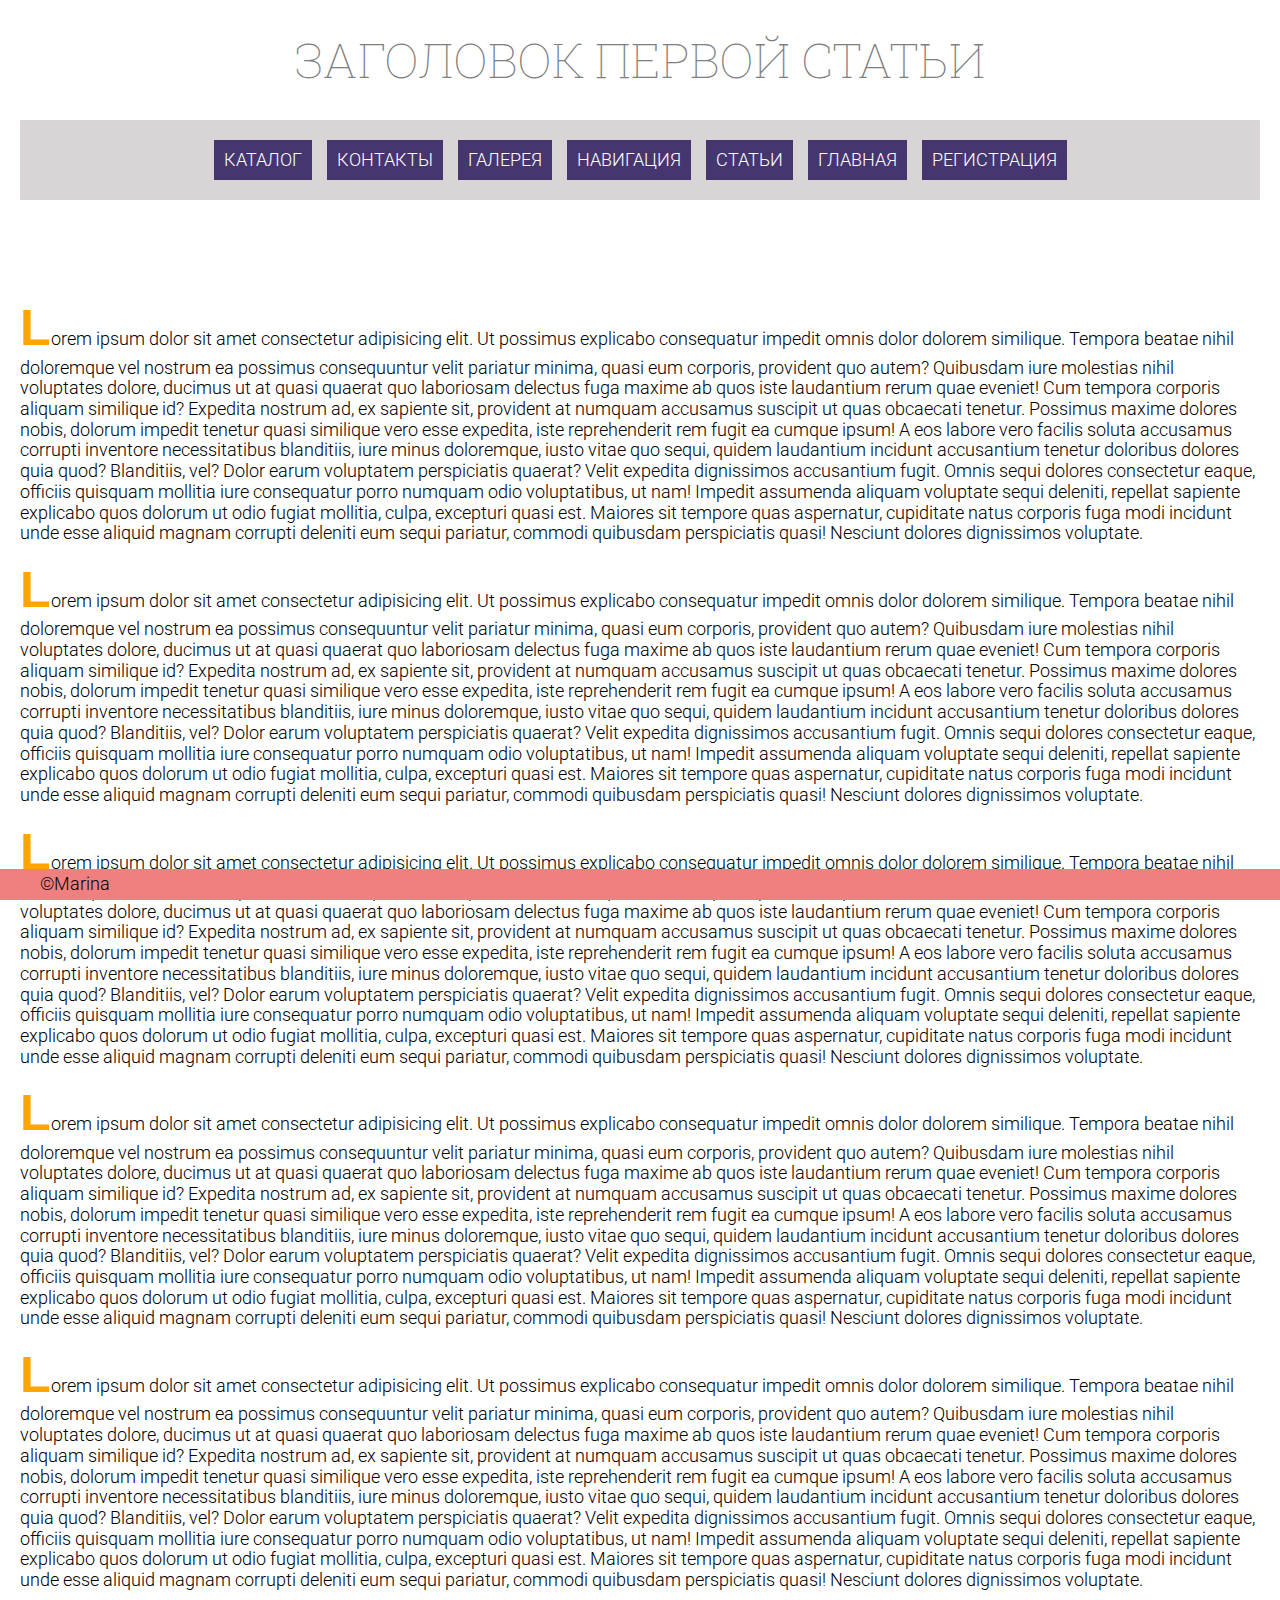
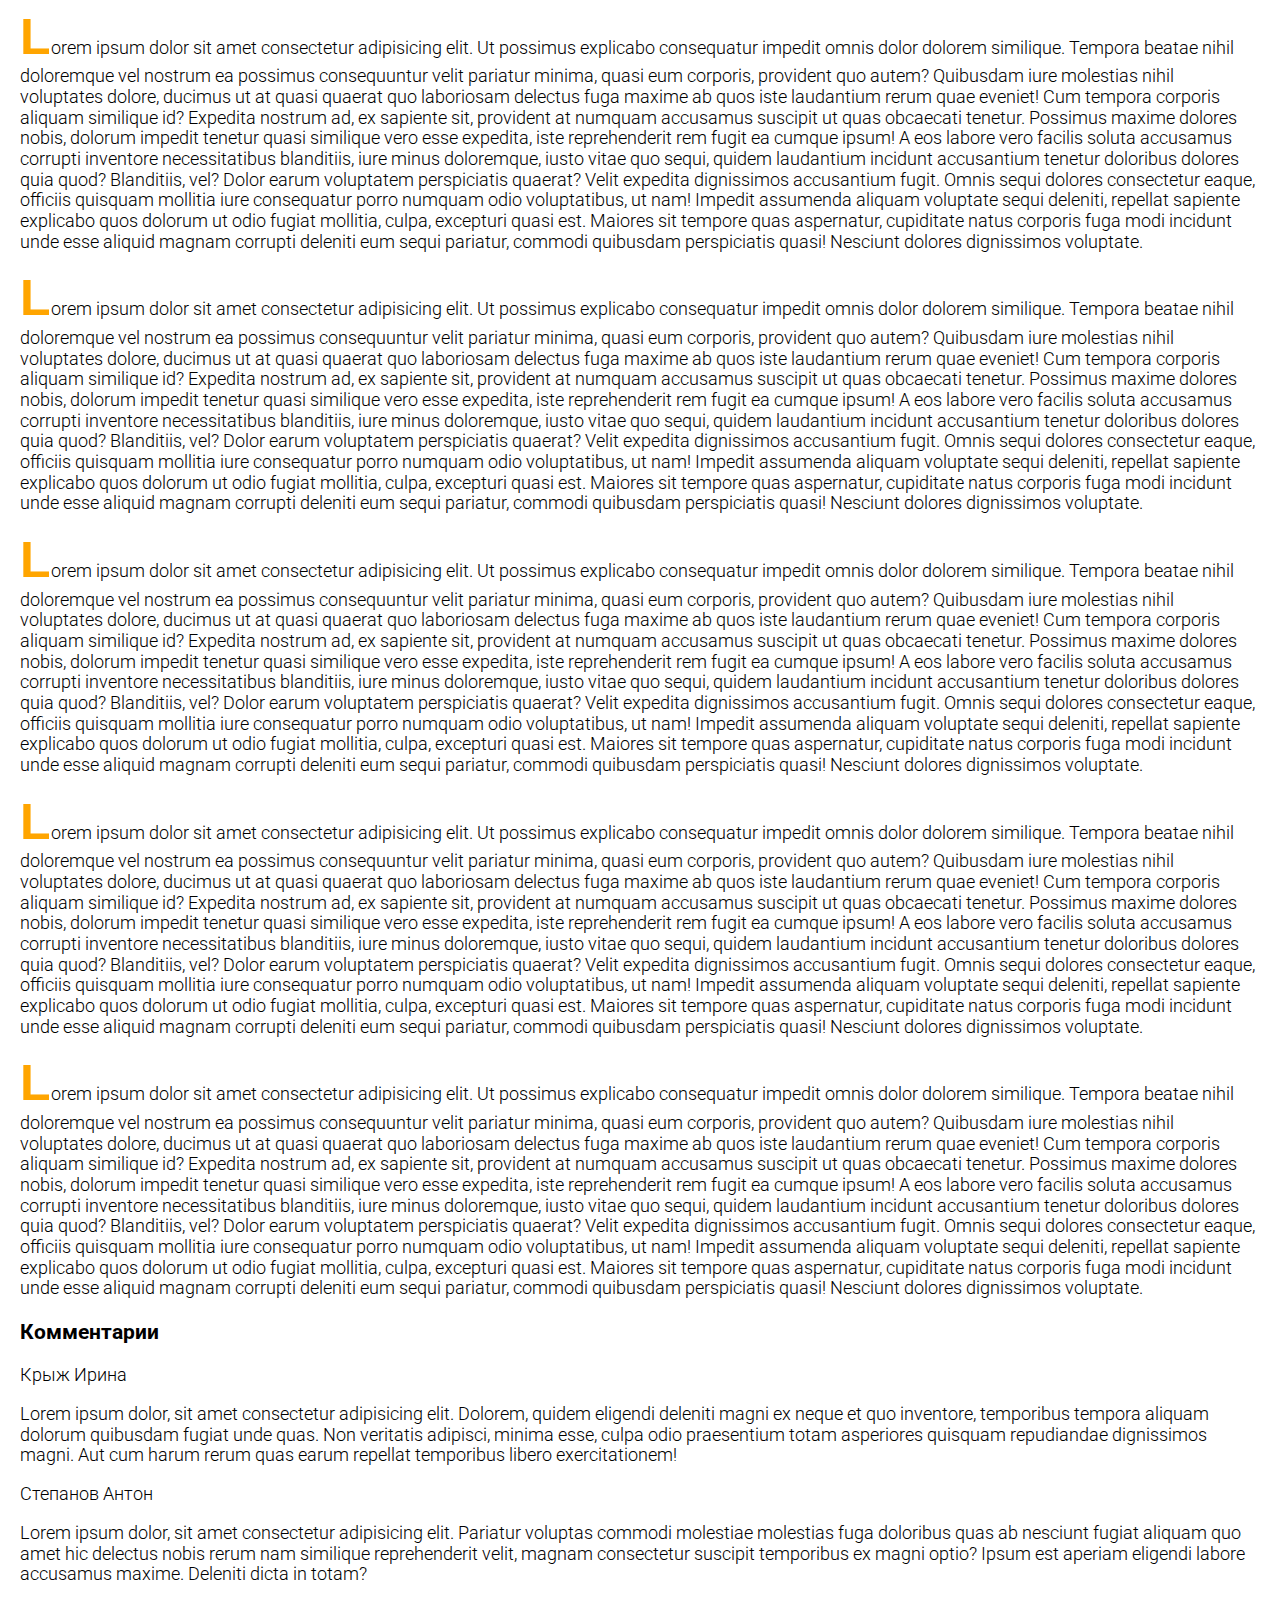
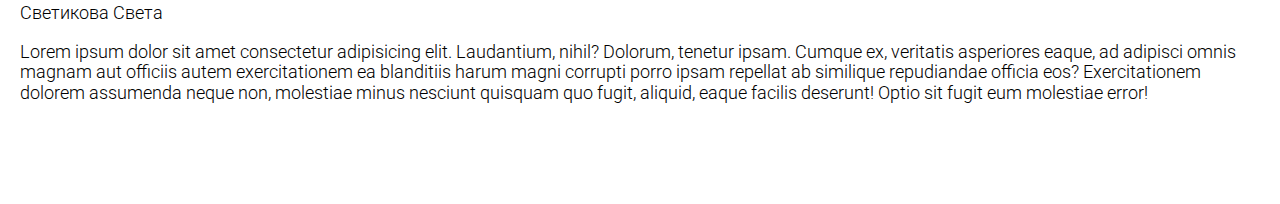
<file: pages/articles/articleone.html>
<!DOCTYPE html>
<html lang="zxx">

<head>
  <meta charset="UTF-8">
  <meta http-equiv="X-UA-Compatible" content="IE=edge">
  <meta name="viewport" content="width=device-width, initial-scale=1.0">
  <title>Document</title>
  <link
    href="https://fonts.googleapis.com/css2?family=Roboto+Slab:wght@100;200;300&family=Roboto:wght@300;400;500&display=swap"
    rel="stylesheet">
  <link rel="stylesheet" href="../../assets/normalize.css">
  <link rel="stylesheet" href="../../assets/style.css">
</head>

<body>

  <div class="header">
    <div class="container">

      <h1 class="head">Заголовок первой статьи</h1>

      <nav class="nav">
        <ul class="nav-top">
          <li class="nav-top-item">
            <a class="nav-top-item-link" href="../catalog.html">Каталог</a>
          </li>
          <li class="nav-top-item">
            <a class="nav-top-item-link" href="../contacts.html">Контакты</a>
          </li>
          <li class="nav-top-item">
            <a class="nav-top-item-link" href="../gallery.html">Галерея</a>
          </li>
          <li class="nav-top-item">
            <a class="nav-top-item-link" href="../page-nav.html">Навигация</a>
          </li>
          <li class="nav-top-item">
            <a class="nav-top-item-link" href="../articles.html">Статьи</a>
          </li>
          <li class="nav-top-item">
            <a class="nav-top-item-link" href="../../index.html">Главная</a>
          </li>
          <li class="nav-top-item">
            <a class="nav-top-item-link" href="../registration.html">Регистрация</a>
          </li>
        </ul>
      </nav>
    </div>
  </div>

  <div class="content">
    <div class="container">
      <div class="letter">

        <p>Lorem ipsum dolor sit amet consectetur adipisicing elit. Ut possimus explicabo consequatur impedit omnis
          dolor
          dolorem similique. Tempora beatae nihil doloremque vel nostrum ea possimus consequuntur velit pariatur minima,
          quasi
          eum corporis, provident quo autem? Quibusdam iure molestias nihil voluptates dolore, ducimus ut at quasi
          quaerat
          quo
          laboriosam delectus fuga maxime ab quos iste laudantium rerum quae eveniet! Cum tempora corporis aliquam
          similique
          id?
          Expedita nostrum ad, ex sapiente sit, provident at numquam accusamus suscipit ut quas obcaecati tenetur.
          Possimus
          maxime dolores nobis, dolorum impedit tenetur quasi similique vero esse expedita, iste reprehenderit rem fugit
          ea
          cumque ipsum! A eos labore vero facilis soluta accusamus corrupti inventore necessitatibus blanditiis, iure
          minus
          doloremque, iusto vitae quo sequi, quidem laudantium incidunt accusantium tenetur doloribus dolores quia quod?
          Blanditiis, vel? Dolor earum voluptatem perspiciatis quaerat? Velit expedita dignissimos accusantium fugit.
          Omnis
          sequi dolores consectetur eaque, officiis quisquam mollitia iure consequatur porro numquam odio voluptatibus,
          ut
          nam!
          Impedit assumenda aliquam voluptate sequi deleniti, repellat sapiente explicabo quos dolorum ut odio fugiat
          mollitia,
          culpa, excepturi quasi est. Maiores sit tempore quas aspernatur, cupiditate natus corporis fuga modi incidunt
          unde
          esse aliquid magnam corrupti deleniti eum sequi pariatur, commodi quibusdam perspiciatis quasi! Nesciunt
          dolores
          dignissimos voluptate.</p>
        <p>Lorem ipsum dolor sit amet consectetur adipisicing elit. Ut possimus explicabo consequatur impedit omnis
          dolor
          dolorem similique. Tempora beatae nihil doloremque vel nostrum ea possimus consequuntur velit pariatur minima,
          quasi
          eum corporis, provident quo autem? Quibusdam iure molestias nihil voluptates dolore, ducimus ut at quasi
          quaerat
          quo
          laboriosam delectus fuga maxime ab quos iste laudantium rerum quae eveniet! Cum tempora corporis aliquam
          similique
          id?
          Expedita nostrum ad, ex sapiente sit, provident at numquam accusamus suscipit ut quas obcaecati tenetur.
          Possimus
          maxime dolores nobis, dolorum impedit tenetur quasi similique vero esse expedita, iste reprehenderit rem fugit
          ea
          cumque ipsum! A eos labore vero facilis soluta accusamus corrupti inventore necessitatibus blanditiis, iure
          minus
          doloremque, iusto vitae quo sequi, quidem laudantium incidunt accusantium tenetur doloribus dolores quia quod?
          Blanditiis, vel? Dolor earum voluptatem perspiciatis quaerat? Velit expedita dignissimos accusantium fugit.
          Omnis
          sequi dolores consectetur eaque, officiis quisquam mollitia iure consequatur porro numquam odio voluptatibus,
          ut
          nam!
          Impedit assumenda aliquam voluptate sequi deleniti, repellat sapiente explicabo quos dolorum ut odio fugiat
          mollitia,
          culpa, excepturi quasi est. Maiores sit tempore quas aspernatur, cupiditate natus corporis fuga modi incidunt
          unde
          esse aliquid magnam corrupti deleniti eum sequi pariatur, commodi quibusdam perspiciatis quasi! Nesciunt
          dolores
          dignissimos voluptate.</p>
        <p>Lorem ipsum dolor sit amet consectetur adipisicing elit. Ut possimus explicabo consequatur impedit omnis
          dolor
          dolorem similique. Tempora beatae nihil doloremque vel nostrum ea possimus consequuntur velit pariatur minima,
          quasi
          eum corporis, provident quo autem? Quibusdam iure molestias nihil voluptates dolore, ducimus ut at quasi
          quaerat
          quo
          laboriosam delectus fuga maxime ab quos iste laudantium rerum quae eveniet! Cum tempora corporis aliquam
          similique
          id?
          Expedita nostrum ad, ex sapiente sit, provident at numquam accusamus suscipit ut quas obcaecati tenetur.
          Possimus
          maxime dolores nobis, dolorum impedit tenetur quasi similique vero esse expedita, iste reprehenderit rem fugit
          ea
          cumque ipsum! A eos labore vero facilis soluta accusamus corrupti inventore necessitatibus blanditiis, iure
          minus
          doloremque, iusto vitae quo sequi, quidem laudantium incidunt accusantium tenetur doloribus dolores quia quod?
          Blanditiis, vel? Dolor earum voluptatem perspiciatis quaerat? Velit expedita dignissimos accusantium fugit.
          Omnis
          sequi dolores consectetur eaque, officiis quisquam mollitia iure consequatur porro numquam odio voluptatibus,
          ut
          nam!
          Impedit assumenda aliquam voluptate sequi deleniti, repellat sapiente explicabo quos dolorum ut odio fugiat
          mollitia,
          culpa, excepturi quasi est. Maiores sit tempore quas aspernatur, cupiditate natus corporis fuga modi incidunt
          unde
          esse aliquid magnam corrupti deleniti eum sequi pariatur, commodi quibusdam perspiciatis quasi! Nesciunt
          dolores
          dignissimos voluptate.</p>
        <p>Lorem ipsum dolor sit amet consectetur adipisicing elit. Ut possimus explicabo consequatur impedit omnis
          dolor
          dolorem similique. Tempora beatae nihil doloremque vel nostrum ea possimus consequuntur velit pariatur minima,
          quasi
          eum corporis, provident quo autem? Quibusdam iure molestias nihil voluptates dolore, ducimus ut at quasi
          quaerat
          quo
          laboriosam delectus fuga maxime ab quos iste laudantium rerum quae eveniet! Cum tempora corporis aliquam
          similique
          id?
          Expedita nostrum ad, ex sapiente sit, provident at numquam accusamus suscipit ut quas obcaecati tenetur.
          Possimus
          maxime dolores nobis, dolorum impedit tenetur quasi similique vero esse expedita, iste reprehenderit rem fugit
          ea
          cumque ipsum! A eos labore vero facilis soluta accusamus corrupti inventore necessitatibus blanditiis, iure
          minus
          doloremque, iusto vitae quo sequi, quidem laudantium incidunt accusantium tenetur doloribus dolores quia quod?
          Blanditiis, vel? Dolor earum voluptatem perspiciatis quaerat? Velit expedita dignissimos accusantium fugit.
          Omnis
          sequi dolores consectetur eaque, officiis quisquam mollitia iure consequatur porro numquam odio voluptatibus,
          ut
          nam!
          Impedit assumenda aliquam voluptate sequi deleniti, repellat sapiente explicabo quos dolorum ut odio fugiat
          mollitia,
          culpa, excepturi quasi est. Maiores sit tempore quas aspernatur, cupiditate natus corporis fuga modi incidunt
          unde
          esse aliquid magnam corrupti deleniti eum sequi pariatur, commodi quibusdam perspiciatis quasi! Nesciunt
          dolores
          dignissimos voluptate.</p>
        <p>Lorem ipsum dolor sit amet consectetur adipisicing elit. Ut possimus explicabo consequatur impedit omnis
          dolor
          dolorem similique. Tempora beatae nihil doloremque vel nostrum ea possimus consequuntur velit pariatur minima,
          quasi
          eum corporis, provident quo autem? Quibusdam iure molestias nihil voluptates dolore, ducimus ut at quasi
          quaerat
          quo
          laboriosam delectus fuga maxime ab quos iste laudantium rerum quae eveniet! Cum tempora corporis aliquam
          similique
          id?
          Expedita nostrum ad, ex sapiente sit, provident at numquam accusamus suscipit ut quas obcaecati tenetur.
          Possimus
          maxime dolores nobis, dolorum impedit tenetur quasi similique vero esse expedita, iste reprehenderit rem fugit
          ea
          cumque ipsum! A eos labore vero facilis soluta accusamus corrupti inventore necessitatibus blanditiis, iure
          minus
          doloremque, iusto vitae quo sequi, quidem laudantium incidunt accusantium tenetur doloribus dolores quia quod?
          Blanditiis, vel? Dolor earum voluptatem perspiciatis quaerat? Velit expedita dignissimos accusantium fugit.
          Omnis
          sequi dolores consectetur eaque, officiis quisquam mollitia iure consequatur porro numquam odio voluptatibus,
          ut
          nam!
          Impedit assumenda aliquam voluptate sequi deleniti, repellat sapiente explicabo quos dolorum ut odio fugiat
          mollitia,
          culpa, excepturi quasi est. Maiores sit tempore quas aspernatur, cupiditate natus corporis fuga modi incidunt
          unde
          esse aliquid magnam corrupti deleniti eum sequi pariatur, commodi quibusdam perspiciatis quasi! Nesciunt
          dolores
          dignissimos voluptate.</p>
        <p>Lorem ipsum dolor sit amet consectetur adipisicing elit. Ut possimus explicabo consequatur impedit omnis
          dolor
          dolorem similique. Tempora beatae nihil doloremque vel nostrum ea possimus consequuntur velit pariatur minima,
          quasi
          eum corporis, provident quo autem? Quibusdam iure molestias nihil voluptates dolore, ducimus ut at quasi
          quaerat
          quo
          laboriosam delectus fuga maxime ab quos iste laudantium rerum quae eveniet! Cum tempora corporis aliquam
          similique
          id?
          Expedita nostrum ad, ex sapiente sit, provident at numquam accusamus suscipit ut quas obcaecati tenetur.
          Possimus
          maxime dolores nobis, dolorum impedit tenetur quasi similique vero esse expedita, iste reprehenderit rem fugit
          ea
          cumque ipsum! A eos labore vero facilis soluta accusamus corrupti inventore necessitatibus blanditiis, iure
          minus
          doloremque, iusto vitae quo sequi, quidem laudantium incidunt accusantium tenetur doloribus dolores quia quod?
          Blanditiis, vel? Dolor earum voluptatem perspiciatis quaerat? Velit expedita dignissimos accusantium fugit.
          Omnis
          sequi dolores consectetur eaque, officiis quisquam mollitia iure consequatur porro numquam odio voluptatibus,
          ut
          nam!
          Impedit assumenda aliquam voluptate sequi deleniti, repellat sapiente explicabo quos dolorum ut odio fugiat
          mollitia,
          culpa, excepturi quasi est. Maiores sit tempore quas aspernatur, cupiditate natus corporis fuga modi incidunt
          unde
          esse aliquid magnam corrupti deleniti eum sequi pariatur, commodi quibusdam perspiciatis quasi! Nesciunt
          dolores
          dignissimos voluptate.</p>
        <p>Lorem ipsum dolor sit amet consectetur adipisicing elit. Ut possimus explicabo consequatur impedit omnis
          dolor
          dolorem similique. Tempora beatae nihil doloremque vel nostrum ea possimus consequuntur velit pariatur minima,
          quasi
          eum corporis, provident quo autem? Quibusdam iure molestias nihil voluptates dolore, ducimus ut at quasi
          quaerat
          quo
          laboriosam delectus fuga maxime ab quos iste laudantium rerum quae eveniet! Cum tempora corporis aliquam
          similique
          id?
          Expedita nostrum ad, ex sapiente sit, provident at numquam accusamus suscipit ut quas obcaecati tenetur.
          Possimus
          maxime dolores nobis, dolorum impedit tenetur quasi similique vero esse expedita, iste reprehenderit rem fugit
          ea
          cumque ipsum! A eos labore vero facilis soluta accusamus corrupti inventore necessitatibus blanditiis, iure
          minus
          doloremque, iusto vitae quo sequi, quidem laudantium incidunt accusantium tenetur doloribus dolores quia quod?
          Blanditiis, vel? Dolor earum voluptatem perspiciatis quaerat? Velit expedita dignissimos accusantium fugit.
          Omnis
          sequi dolores consectetur eaque, officiis quisquam mollitia iure consequatur porro numquam odio voluptatibus,
          ut
          nam!
          Impedit assumenda aliquam voluptate sequi deleniti, repellat sapiente explicabo quos dolorum ut odio fugiat
          mollitia,
          culpa, excepturi quasi est. Maiores sit tempore quas aspernatur, cupiditate natus corporis fuga modi incidunt
          unde
          esse aliquid magnam corrupti deleniti eum sequi pariatur, commodi quibusdam perspiciatis quasi! Nesciunt
          dolores
          dignissimos voluptate.</p>
        <p>Lorem ipsum dolor sit amet consectetur adipisicing elit. Ut possimus explicabo consequatur impedit omnis
          dolor
          dolorem similique. Tempora beatae nihil doloremque vel nostrum ea possimus consequuntur velit pariatur minima,
          quasi
          eum corporis, provident quo autem? Quibusdam iure molestias nihil voluptates dolore, ducimus ut at quasi
          quaerat
          quo
          laboriosam delectus fuga maxime ab quos iste laudantium rerum quae eveniet! Cum tempora corporis aliquam
          similique
          id?
          Expedita nostrum ad, ex sapiente sit, provident at numquam accusamus suscipit ut quas obcaecati tenetur.
          Possimus
          maxime dolores nobis, dolorum impedit tenetur quasi similique vero esse expedita, iste reprehenderit rem fugit
          ea
          cumque ipsum! A eos labore vero facilis soluta accusamus corrupti inventore necessitatibus blanditiis, iure
          minus
          doloremque, iusto vitae quo sequi, quidem laudantium incidunt accusantium tenetur doloribus dolores quia quod?
          Blanditiis, vel? Dolor earum voluptatem perspiciatis quaerat? Velit expedita dignissimos accusantium fugit.
          Omnis
          sequi dolores consectetur eaque, officiis quisquam mollitia iure consequatur porro numquam odio voluptatibus,
          ut
          nam!
          Impedit assumenda aliquam voluptate sequi deleniti, repellat sapiente explicabo quos dolorum ut odio fugiat
          mollitia,
          culpa, excepturi quasi est. Maiores sit tempore quas aspernatur, cupiditate natus corporis fuga modi incidunt
          unde
          esse aliquid magnam corrupti deleniti eum sequi pariatur, commodi quibusdam perspiciatis quasi! Nesciunt
          dolores
          dignissimos voluptate.</p>
        <p>Lorem ipsum dolor sit amet consectetur adipisicing elit. Ut possimus explicabo consequatur impedit omnis
          dolor
          dolorem similique. Tempora beatae nihil doloremque vel nostrum ea possimus consequuntur velit pariatur minima,
          quasi
          eum corporis, provident quo autem? Quibusdam iure molestias nihil voluptates dolore, ducimus ut at quasi
          quaerat
          quo
          laboriosam delectus fuga maxime ab quos iste laudantium rerum quae eveniet! Cum tempora corporis aliquam
          similique
          id?
          Expedita nostrum ad, ex sapiente sit, provident at numquam accusamus suscipit ut quas obcaecati tenetur.
          Possimus
          maxime dolores nobis, dolorum impedit tenetur quasi similique vero esse expedita, iste reprehenderit rem fugit
          ea
          cumque ipsum! A eos labore vero facilis soluta accusamus corrupti inventore necessitatibus blanditiis, iure
          minus
          doloremque, iusto vitae quo sequi, quidem laudantium incidunt accusantium tenetur doloribus dolores quia quod?
          Blanditiis, vel? Dolor earum voluptatem perspiciatis quaerat? Velit expedita dignissimos accusantium fugit.
          Omnis
          sequi dolores consectetur eaque, officiis quisquam mollitia iure consequatur porro numquam odio voluptatibus,
          ut
          nam!
          Impedit assumenda aliquam voluptate sequi deleniti, repellat sapiente explicabo quos dolorum ut odio fugiat
          mollitia,
          culpa, excepturi quasi est. Maiores sit tempore quas aspernatur, cupiditate natus corporis fuga modi incidunt
          unde
          esse aliquid magnam corrupti deleniti eum sequi pariatur, commodi quibusdam perspiciatis quasi! Nesciunt
          dolores
          dignissimos voluptate.</p>
        <p>Lorem ipsum dolor sit amet consectetur adipisicing elit. Ut possimus explicabo consequatur impedit omnis
          dolor
          dolorem similique. Tempora beatae nihil doloremque vel nostrum ea possimus consequuntur velit pariatur minima,
          quasi
          eum corporis, provident quo autem? Quibusdam iure molestias nihil voluptates dolore, ducimus ut at quasi
          quaerat
          quo
          laboriosam delectus fuga maxime ab quos iste laudantium rerum quae eveniet! Cum tempora corporis aliquam
          similique
          id?
          Expedita nostrum ad, ex sapiente sit, provident at numquam accusamus suscipit ut quas obcaecati tenetur.
          Possimus
          maxime dolores nobis, dolorum impedit tenetur quasi similique vero esse expedita, iste reprehenderit rem fugit
          ea
          cumque ipsum! A eos labore vero facilis soluta accusamus corrupti inventore necessitatibus blanditiis, iure
          minus
          doloremque, iusto vitae quo sequi, quidem laudantium incidunt accusantium tenetur doloribus dolores quia quod?
          Blanditiis, vel? Dolor earum voluptatem perspiciatis quaerat? Velit expedita dignissimos accusantium fugit.
          Omnis
          sequi dolores consectetur eaque, officiis quisquam mollitia iure consequatur porro numquam odio voluptatibus,
          ut
          nam!
          Impedit assumenda aliquam voluptate sequi deleniti, repellat sapiente explicabo quos dolorum ut odio fugiat
          mollitia,
          culpa, excepturi quasi est. Maiores sit tempore quas aspernatur, cupiditate natus corporis fuga modi incidunt
          unde
          esse aliquid magnam corrupti deleniti eum sequi pariatur, commodi quibusdam perspiciatis quasi! Nesciunt
          dolores
          dignissimos voluptate.</p>
      </div>

      <h3 id="comments">Комментарии</h3>

      <div>
        <p>Крыж Ирина</p>
        <p>Lorem ipsum dolor, sit amet consectetur adipisicing elit. Dolorem, quidem eligendi deleniti magni ex neque et
          quo
          inventore, temporibus tempora aliquam dolorum quibusdam fugiat unde quas. Non veritatis adipisci, minima esse,
          culpa odio praesentium totam asperiores quisquam repudiandae dignissimos magni. Aut cum harum rerum quas earum
          repellat temporibus libero exercitationem!</p>
      </div>

      <div>
        <p>Степанов Антон</p>
        <p>Lorem ipsum dolor, sit amet consectetur adipisicing elit. Pariatur voluptas commodi molestiae molestias fuga
          doloribus quas ab nesciunt fugiat aliquam quo amet hic delectus nobis rerum nam similique reprehenderit velit,
          magnam
          consectetur suscipit temporibus ex magni optio? Ipsum est aperiam eligendi labore accusamus maxime. Deleniti
          dicta
          in
          totam?</p>
      </div>

      <div>
        <p>Светикова Света</p>
        <p>Lorem ipsum dolor sit amet consectetur adipisicing elit. Laudantium, nihil? Dolorum, tenetur ipsam. Cumque
          ex, veritatis asperiores eaque, ad adipisci omnis magnam aut officiis autem exercitationem ea blanditiis harum
          magni corrupti porro ipsam repellat ab similique repudiandae officia eos? Exercitationem dolorem assumenda
          neque non, molestiae minus nesciunt quisquam quo fugit, aliquid, eaque facilis deserunt! Optio sit fugit eum
          molestiae error!</p>
      </div>

    </div>
  </div>

  <div class="footer">
    <div class="container">
      &copy;Marina
    </div>
  </div>

</body>

</html>
</file>
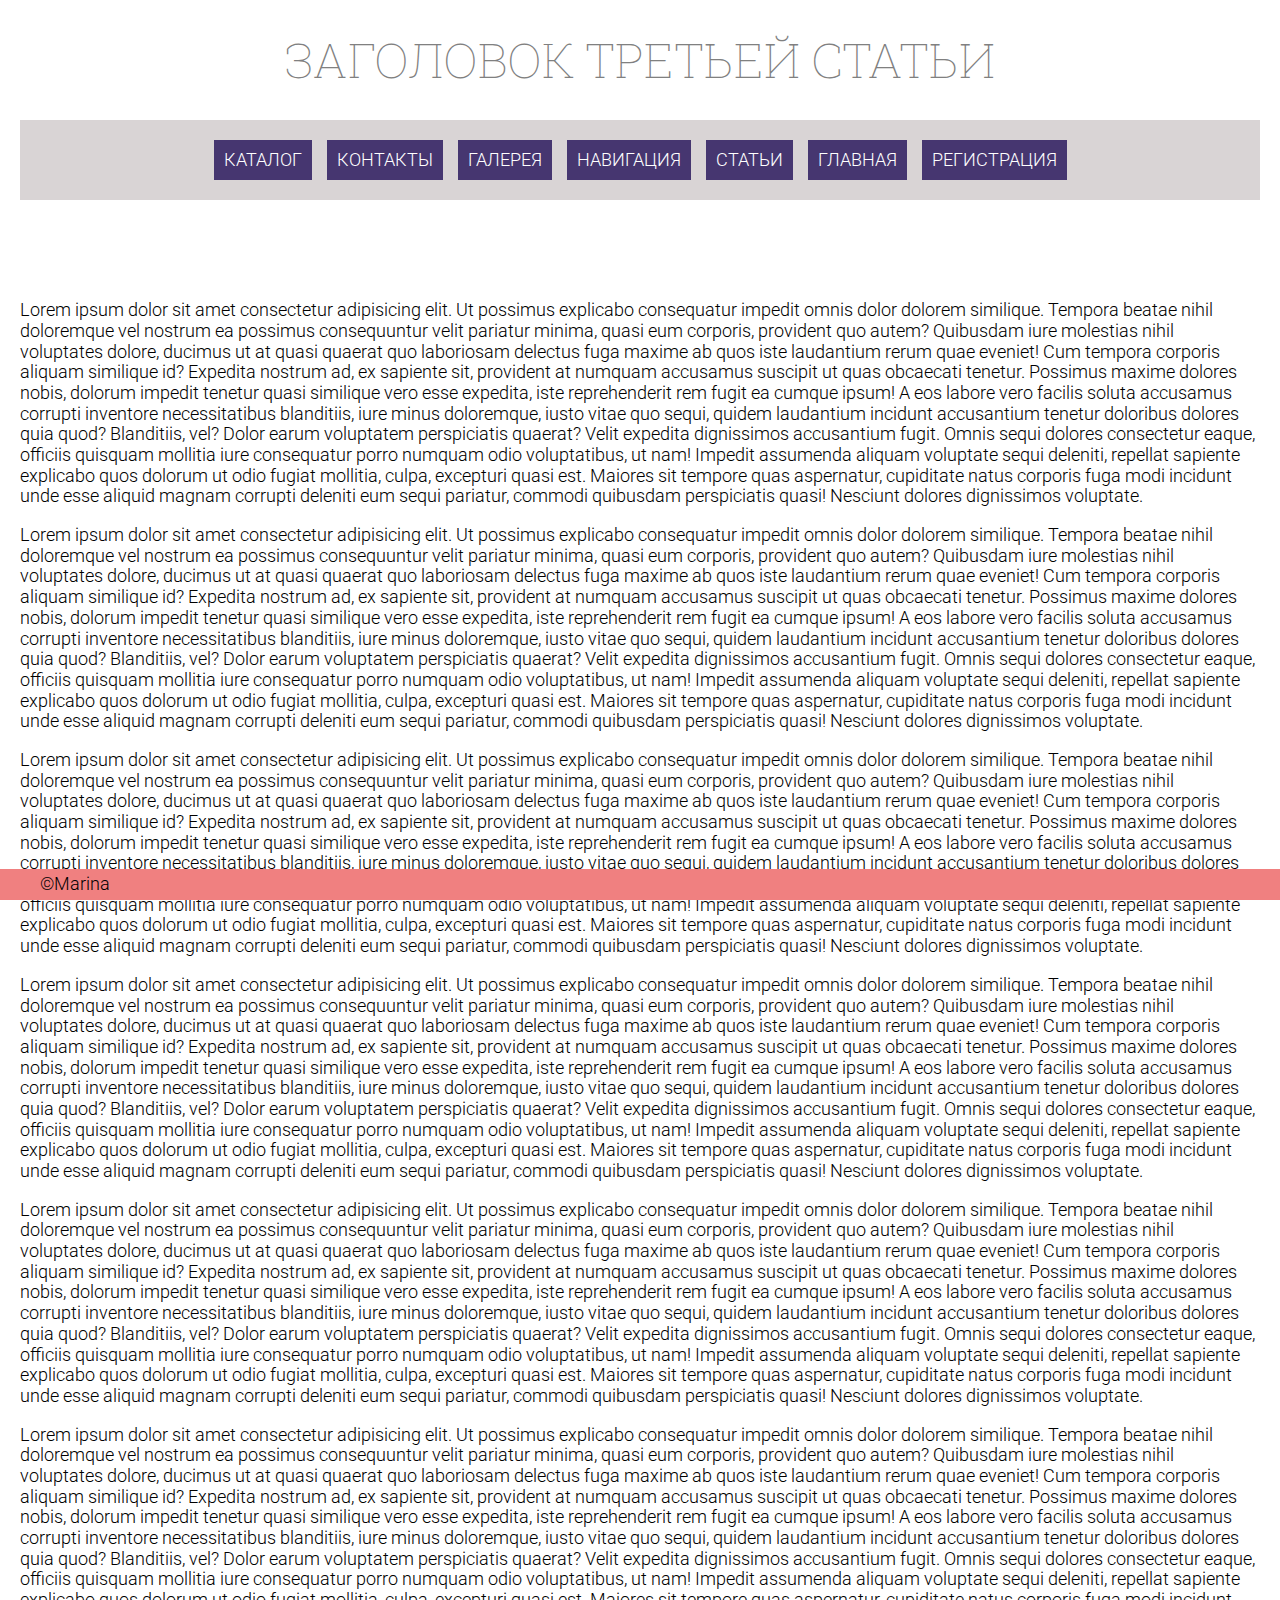
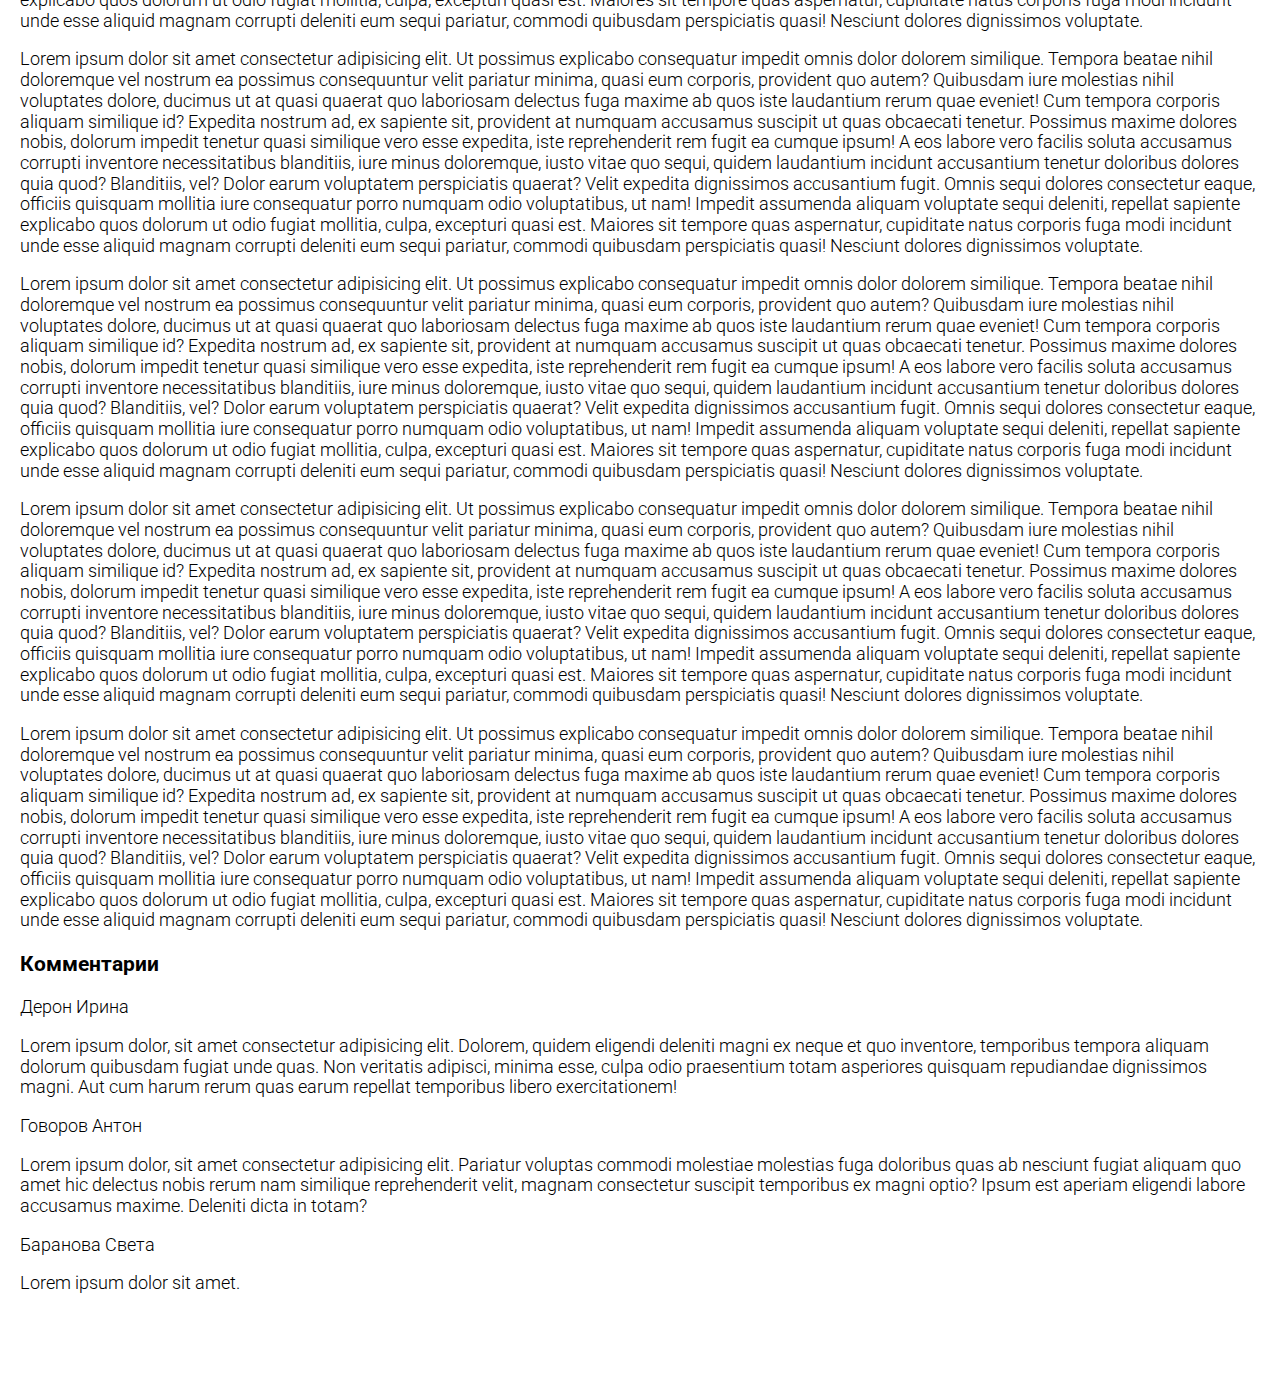
<file: pages/articles/articletree.html>
<!DOCTYPE html>
<html lang="zxx">

<head>
  <meta charset="UTF-8">
  <meta http-equiv="X-UA-Compatible" content="IE=edge">
  <meta name="viewport" content="width=device-width, initial-scale=1.0">
  <title>Document</title>
  <link
    href="https://fonts.googleapis.com/css2?family=Roboto+Slab:wght@100;200;300&family=Roboto:wght@300;400;500&display=swap"
    rel="stylesheet">
  <link rel="stylesheet" href="../../assets/normalize.css">
  <link rel="stylesheet" href="../../assets/style.css">
</head>

<body>

  <div class="header">
    <div class="container">

      <h1 class="head">Заголовок третьей статьи</h1>

      <nav class="nav">
        <ul class="nav-top">
          <li class="nav-top-item">
            <a class="nav-top-item-link" href="../catalog.html">Каталог</a>
          </li>
          <li class="nav-top-item">
            <a class="nav-top-item-link" href="../contacts.html">Контакты</a>
          </li>
          <li class="nav-top-item">
            <a class="nav-top-item-link" href="../gallery.html">Галерея</a>
          </li>
          <li class="nav-top-item">
            <a class="nav-top-item-link" href="../page-nav.html">Навигация</a>
          </li>
          <li class="nav-top-item">
            <a class="nav-top-item-link" href="../articles.html">Статьи</a>
          </li>
          <li class="nav-top-item">
            <a class="nav-top-item-link" href="../../index.html">Главная</a>
          </li>
          <li class="nav-top-item">
            <a class="nav-top-item-link" href="../registration.html">Регистрация</a>
          </li>
        </ul>
      </nav>
    </div>
  </div>

  <div class="content">
    <div class="container">

      <p>Lorem ipsum dolor sit amet consectetur adipisicing elit. Ut possimus explicabo consequatur impedit omnis dolor
        dolorem similique. Tempora beatae nihil doloremque vel nostrum ea possimus consequuntur velit pariatur minima,
        quasi
        eum corporis, provident quo autem? Quibusdam iure molestias nihil voluptates dolore, ducimus ut at quasi quaerat
        quo
        laboriosam delectus fuga maxime ab quos iste laudantium rerum quae eveniet! Cum tempora corporis aliquam
        similique
        id?
        Expedita nostrum ad, ex sapiente sit, provident at numquam accusamus suscipit ut quas obcaecati tenetur.
        Possimus
        maxime dolores nobis, dolorum impedit tenetur quasi similique vero esse expedita, iste reprehenderit rem fugit
        ea
        cumque ipsum! A eos labore vero facilis soluta accusamus corrupti inventore necessitatibus blanditiis, iure
        minus
        doloremque, iusto vitae quo sequi, quidem laudantium incidunt accusantium tenetur doloribus dolores quia quod?
        Blanditiis, vel? Dolor earum voluptatem perspiciatis quaerat? Velit expedita dignissimos accusantium fugit.
        Omnis
        sequi dolores consectetur eaque, officiis quisquam mollitia iure consequatur porro numquam odio voluptatibus, ut
        nam!
        Impedit assumenda aliquam voluptate sequi deleniti, repellat sapiente explicabo quos dolorum ut odio fugiat
        mollitia,
        culpa, excepturi quasi est. Maiores sit tempore quas aspernatur, cupiditate natus corporis fuga modi incidunt
        unde
        esse aliquid magnam corrupti deleniti eum sequi pariatur, commodi quibusdam perspiciatis quasi! Nesciunt dolores
        dignissimos voluptate.</p>
      <p>Lorem ipsum dolor sit amet consectetur adipisicing elit. Ut possimus explicabo consequatur impedit omnis dolor
        dolorem similique. Tempora beatae nihil doloremque vel nostrum ea possimus consequuntur velit pariatur minima,
        quasi
        eum corporis, provident quo autem? Quibusdam iure molestias nihil voluptates dolore, ducimus ut at quasi quaerat
        quo
        laboriosam delectus fuga maxime ab quos iste laudantium rerum quae eveniet! Cum tempora corporis aliquam
        similique
        id?
        Expedita nostrum ad, ex sapiente sit, provident at numquam accusamus suscipit ut quas obcaecati tenetur.
        Possimus
        maxime dolores nobis, dolorum impedit tenetur quasi similique vero esse expedita, iste reprehenderit rem fugit
        ea
        cumque ipsum! A eos labore vero facilis soluta accusamus corrupti inventore necessitatibus blanditiis, iure
        minus
        doloremque, iusto vitae quo sequi, quidem laudantium incidunt accusantium tenetur doloribus dolores quia quod?
        Blanditiis, vel? Dolor earum voluptatem perspiciatis quaerat? Velit expedita dignissimos accusantium fugit.
        Omnis
        sequi dolores consectetur eaque, officiis quisquam mollitia iure consequatur porro numquam odio voluptatibus, ut
        nam!
        Impedit assumenda aliquam voluptate sequi deleniti, repellat sapiente explicabo quos dolorum ut odio fugiat
        mollitia,
        culpa, excepturi quasi est. Maiores sit tempore quas aspernatur, cupiditate natus corporis fuga modi incidunt
        unde
        esse aliquid magnam corrupti deleniti eum sequi pariatur, commodi quibusdam perspiciatis quasi! Nesciunt dolores
        dignissimos voluptate.</p>
      <p>Lorem ipsum dolor sit amet consectetur adipisicing elit. Ut possimus explicabo consequatur impedit omnis dolor
        dolorem similique. Tempora beatae nihil doloremque vel nostrum ea possimus consequuntur velit pariatur minima,
        quasi
        eum corporis, provident quo autem? Quibusdam iure molestias nihil voluptates dolore, ducimus ut at quasi quaerat
        quo
        laboriosam delectus fuga maxime ab quos iste laudantium rerum quae eveniet! Cum tempora corporis aliquam
        similique
        id?
        Expedita nostrum ad, ex sapiente sit, provident at numquam accusamus suscipit ut quas obcaecati tenetur.
        Possimus
        maxime dolores nobis, dolorum impedit tenetur quasi similique vero esse expedita, iste reprehenderit rem fugit
        ea
        cumque ipsum! A eos labore vero facilis soluta accusamus corrupti inventore necessitatibus blanditiis, iure
        minus
        doloremque, iusto vitae quo sequi, quidem laudantium incidunt accusantium tenetur doloribus dolores quia quod?
        Blanditiis, vel? Dolor earum voluptatem perspiciatis quaerat? Velit expedita dignissimos accusantium fugit.
        Omnis
        sequi dolores consectetur eaque, officiis quisquam mollitia iure consequatur porro numquam odio voluptatibus, ut
        nam!
        Impedit assumenda aliquam voluptate sequi deleniti, repellat sapiente explicabo quos dolorum ut odio fugiat
        mollitia,
        culpa, excepturi quasi est. Maiores sit tempore quas aspernatur, cupiditate natus corporis fuga modi incidunt
        unde
        esse aliquid magnam corrupti deleniti eum sequi pariatur, commodi quibusdam perspiciatis quasi! Nesciunt dolores
        dignissimos voluptate.</p>
      <p>Lorem ipsum dolor sit amet consectetur adipisicing elit. Ut possimus explicabo consequatur impedit omnis dolor
        dolorem similique. Tempora beatae nihil doloremque vel nostrum ea possimus consequuntur velit pariatur minima,
        quasi
        eum corporis, provident quo autem? Quibusdam iure molestias nihil voluptates dolore, ducimus ut at quasi quaerat
        quo
        laboriosam delectus fuga maxime ab quos iste laudantium rerum quae eveniet! Cum tempora corporis aliquam
        similique
        id?
        Expedita nostrum ad, ex sapiente sit, provident at numquam accusamus suscipit ut quas obcaecati tenetur.
        Possimus
        maxime dolores nobis, dolorum impedit tenetur quasi similique vero esse expedita, iste reprehenderit rem fugit
        ea
        cumque ipsum! A eos labore vero facilis soluta accusamus corrupti inventore necessitatibus blanditiis, iure
        minus
        doloremque, iusto vitae quo sequi, quidem laudantium incidunt accusantium tenetur doloribus dolores quia quod?
        Blanditiis, vel? Dolor earum voluptatem perspiciatis quaerat? Velit expedita dignissimos accusantium fugit.
        Omnis
        sequi dolores consectetur eaque, officiis quisquam mollitia iure consequatur porro numquam odio voluptatibus, ut
        nam!
        Impedit assumenda aliquam voluptate sequi deleniti, repellat sapiente explicabo quos dolorum ut odio fugiat
        mollitia,
        culpa, excepturi quasi est. Maiores sit tempore quas aspernatur, cupiditate natus corporis fuga modi incidunt
        unde
        esse aliquid magnam corrupti deleniti eum sequi pariatur, commodi quibusdam perspiciatis quasi! Nesciunt dolores
        dignissimos voluptate.</p>
      <p>Lorem ipsum dolor sit amet consectetur adipisicing elit. Ut possimus explicabo consequatur impedit omnis dolor
        dolorem similique. Tempora beatae nihil doloremque vel nostrum ea possimus consequuntur velit pariatur minima,
        quasi
        eum corporis, provident quo autem? Quibusdam iure molestias nihil voluptates dolore, ducimus ut at quasi quaerat
        quo
        laboriosam delectus fuga maxime ab quos iste laudantium rerum quae eveniet! Cum tempora corporis aliquam
        similique
        id?
        Expedita nostrum ad, ex sapiente sit, provident at numquam accusamus suscipit ut quas obcaecati tenetur.
        Possimus
        maxime dolores nobis, dolorum impedit tenetur quasi similique vero esse expedita, iste reprehenderit rem fugit
        ea
        cumque ipsum! A eos labore vero facilis soluta accusamus corrupti inventore necessitatibus blanditiis, iure
        minus
        doloremque, iusto vitae quo sequi, quidem laudantium incidunt accusantium tenetur doloribus dolores quia quod?
        Blanditiis, vel? Dolor earum voluptatem perspiciatis quaerat? Velit expedita dignissimos accusantium fugit.
        Omnis
        sequi dolores consectetur eaque, officiis quisquam mollitia iure consequatur porro numquam odio voluptatibus, ut
        nam!
        Impedit assumenda aliquam voluptate sequi deleniti, repellat sapiente explicabo quos dolorum ut odio fugiat
        mollitia,
        culpa, excepturi quasi est. Maiores sit tempore quas aspernatur, cupiditate natus corporis fuga modi incidunt
        unde
        esse aliquid magnam corrupti deleniti eum sequi pariatur, commodi quibusdam perspiciatis quasi! Nesciunt dolores
        dignissimos voluptate.
      <p>
      <p>Lorem ipsum dolor sit amet consectetur adipisicing elit. Ut possimus explicabo consequatur impedit omnis dolor
        dolorem similique. Tempora beatae nihil doloremque vel nostrum ea possimus consequuntur velit pariatur minima,
        quasi
        eum corporis, provident quo autem? Quibusdam iure molestias nihil voluptates dolore, ducimus ut at quasi quaerat
        quo
        laboriosam delectus fuga maxime ab quos iste laudantium rerum quae eveniet! Cum tempora corporis aliquam
        similique
        id?
        Expedita nostrum ad, ex sapiente sit, provident at numquam accusamus suscipit ut quas obcaecati tenetur.
        Possimus
        maxime dolores nobis, dolorum impedit tenetur quasi similique vero esse expedita, iste reprehenderit rem fugit
        ea
        cumque ipsum! A eos labore vero facilis soluta accusamus corrupti inventore necessitatibus blanditiis, iure
        minus
        doloremque, iusto vitae quo sequi, quidem laudantium incidunt accusantium tenetur doloribus dolores quia quod?
        Blanditiis, vel? Dolor earum voluptatem perspiciatis quaerat? Velit expedita dignissimos accusantium fugit.
        Omnis
        sequi dolores consectetur eaque, officiis quisquam mollitia iure consequatur porro numquam odio voluptatibus, ut
        nam!
        Impedit assumenda aliquam voluptate sequi deleniti, repellat sapiente explicabo quos dolorum ut odio fugiat
        mollitia,
        culpa, excepturi quasi est. Maiores sit tempore quas aspernatur, cupiditate natus corporis fuga modi incidunt
        unde
        esse aliquid magnam corrupti deleniti eum sequi pariatur, commodi quibusdam perspiciatis quasi! Nesciunt dolores
        dignissimos voluptate.
      <p>
      <p>Lorem ipsum dolor sit amet consectetur adipisicing elit. Ut possimus explicabo consequatur impedit omnis dolor
        dolorem similique. Tempora beatae nihil doloremque vel nostrum ea possimus consequuntur velit pariatur minima,
        quasi
        eum corporis, provident quo autem? Quibusdam iure molestias nihil voluptates dolore, ducimus ut at quasi quaerat
        quo
        laboriosam delectus fuga maxime ab quos iste laudantium rerum quae eveniet! Cum tempora corporis aliquam
        similique
        id?
        Expedita nostrum ad, ex sapiente sit, provident at numquam accusamus suscipit ut quas obcaecati tenetur.
        Possimus
        maxime dolores nobis, dolorum impedit tenetur quasi similique vero esse expedita, iste reprehenderit rem fugit
        ea
        cumque ipsum! A eos labore vero facilis soluta accusamus corrupti inventore necessitatibus blanditiis, iure
        minus
        doloremque, iusto vitae quo sequi, quidem laudantium incidunt accusantium tenetur doloribus dolores quia quod?
        Blanditiis, vel? Dolor earum voluptatem perspiciatis quaerat? Velit expedita dignissimos accusantium fugit.
        Omnis
        sequi dolores consectetur eaque, officiis quisquam mollitia iure consequatur porro numquam odio voluptatibus, ut
        nam!
        Impedit assumenda aliquam voluptate sequi deleniti, repellat sapiente explicabo quos dolorum ut odio fugiat
        mollitia,
        culpa, excepturi quasi est. Maiores sit tempore quas aspernatur, cupiditate natus corporis fuga modi incidunt
        unde
        esse aliquid magnam corrupti deleniti eum sequi pariatur, commodi quibusdam perspiciatis quasi! Nesciunt dolores
        dignissimos voluptate.</p>
      <p>Lorem ipsum dolor sit amet consectetur adipisicing elit. Ut possimus explicabo consequatur impedit omnis dolor
        dolorem similique. Tempora beatae nihil doloremque vel nostrum ea possimus consequuntur velit pariatur minima,
        quasi
        eum corporis, provident quo autem? Quibusdam iure molestias nihil voluptates dolore, ducimus ut at quasi quaerat
        quo
        laboriosam delectus fuga maxime ab quos iste laudantium rerum quae eveniet! Cum tempora corporis aliquam
        similique
        id?
        Expedita nostrum ad, ex sapiente sit, provident at numquam accusamus suscipit ut quas obcaecati tenetur.
        Possimus
        maxime dolores nobis, dolorum impedit tenetur quasi similique vero esse expedita, iste reprehenderit rem fugit
        ea
        cumque ipsum! A eos labore vero facilis soluta accusamus corrupti inventore necessitatibus blanditiis, iure
        minus
        doloremque, iusto vitae quo sequi, quidem laudantium incidunt accusantium tenetur doloribus dolores quia quod?
        Blanditiis, vel? Dolor earum voluptatem perspiciatis quaerat? Velit expedita dignissimos accusantium fugit.
        Omnis
        sequi dolores consectetur eaque, officiis quisquam mollitia iure consequatur porro numquam odio voluptatibus, ut
        nam!
        Impedit assumenda aliquam voluptate sequi deleniti, repellat sapiente explicabo quos dolorum ut odio fugiat
        mollitia,
        culpa, excepturi quasi est. Maiores sit tempore quas aspernatur, cupiditate natus corporis fuga modi incidunt
        unde
        esse aliquid magnam corrupti deleniti eum sequi pariatur, commodi quibusdam perspiciatis quasi! Nesciunt dolores
        dignissimos voluptate.</p>
      <p>Lorem ipsum dolor sit amet consectetur adipisicing elit. Ut possimus explicabo consequatur impedit omnis dolor
        dolorem similique. Tempora beatae nihil doloremque vel nostrum ea possimus consequuntur velit pariatur minima,
        quasi
        eum corporis, provident quo autem? Quibusdam iure molestias nihil voluptates dolore, ducimus ut at quasi quaerat
        quo
        laboriosam delectus fuga maxime ab quos iste laudantium rerum quae eveniet! Cum tempora corporis aliquam
        similique
        id?
        Expedita nostrum ad, ex sapiente sit, provident at numquam accusamus suscipit ut quas obcaecati tenetur.
        Possimus
        maxime dolores nobis, dolorum impedit tenetur quasi similique vero esse expedita, iste reprehenderit rem fugit
        ea
        cumque ipsum! A eos labore vero facilis soluta accusamus corrupti inventore necessitatibus blanditiis, iure
        minus
        doloremque, iusto vitae quo sequi, quidem laudantium incidunt accusantium tenetur doloribus dolores quia quod?
        Blanditiis, vel? Dolor earum voluptatem perspiciatis quaerat? Velit expedita dignissimos accusantium fugit.
        Omnis
        sequi dolores consectetur eaque, officiis quisquam mollitia iure consequatur porro numquam odio voluptatibus, ut
        nam!
        Impedit assumenda aliquam voluptate sequi deleniti, repellat sapiente explicabo quos dolorum ut odio fugiat
        mollitia,
        culpa, excepturi quasi est. Maiores sit tempore quas aspernatur, cupiditate natus corporis fuga modi incidunt
        unde
        esse aliquid magnam corrupti deleniti eum sequi pariatur, commodi quibusdam perspiciatis quasi! Nesciunt dolores
        dignissimos voluptate.</p>
      <p>Lorem ipsum dolor sit amet consectetur adipisicing elit. Ut possimus explicabo consequatur impedit omnis dolor
        dolorem similique. Tempora beatae nihil doloremque vel nostrum ea possimus consequuntur velit pariatur minima,
        quasi
        eum corporis, provident quo autem? Quibusdam iure molestias nihil voluptates dolore, ducimus ut at quasi quaerat
        quo
        laboriosam delectus fuga maxime ab quos iste laudantium rerum quae eveniet! Cum tempora corporis aliquam
        similique
        id?
        Expedita nostrum ad, ex sapiente sit, provident at numquam accusamus suscipit ut quas obcaecati tenetur.
        Possimus
        maxime dolores nobis, dolorum impedit tenetur quasi similique vero esse expedita, iste reprehenderit rem fugit
        ea
        cumque ipsum! A eos labore vero facilis soluta accusamus corrupti inventore necessitatibus blanditiis, iure
        minus
        doloremque, iusto vitae quo sequi, quidem laudantium incidunt accusantium tenetur doloribus dolores quia quod?
        Blanditiis, vel? Dolor earum voluptatem perspiciatis quaerat? Velit expedita dignissimos accusantium fugit.
        Omnis
        sequi dolores consectetur eaque, officiis quisquam mollitia iure consequatur porro numquam odio voluptatibus, ut
        nam!
        Impedit assumenda aliquam voluptate sequi deleniti, repellat sapiente explicabo quos dolorum ut odio fugiat
        mollitia,
        culpa, excepturi quasi est. Maiores sit tempore quas aspernatur, cupiditate natus corporis fuga modi incidunt
        unde
        esse aliquid magnam corrupti deleniti eum sequi pariatur, commodi quibusdam perspiciatis quasi! Nesciunt dolores
        dignissimos voluptate.</p>

      <h3 id="comments">Комментарии</h3>

      <div>
        <p>Дерон Ирина</p>
        <p>Lorem ipsum dolor, sit amet consectetur adipisicing elit. Dolorem, quidem eligendi deleniti magni ex neque et
          quo
          inventore, temporibus tempora aliquam dolorum quibusdam fugiat unde quas. Non veritatis adipisci, minima esse,
          culpa odio praesentium totam asperiores quisquam repudiandae dignissimos magni. Aut cum harum rerum quas earum
          repellat temporibus libero exercitationem!</p>
      </div>

      <div>
        <p>Говоров Антон</p>
        <p>Lorem ipsum dolor, sit amet consectetur adipisicing elit. Pariatur voluptas commodi molestiae molestias fuga
          doloribus quas ab nesciunt fugiat aliquam quo amet hic delectus nobis rerum nam similique reprehenderit velit,
          magnam
          consectetur suscipit temporibus ex magni optio? Ipsum est aperiam eligendi labore accusamus maxime. Deleniti
          dicta
          in
          totam?</p>
      </div>

      <div>
        <p> Баранова Света</p>
        <p>Lorem ipsum dolor sit amet.</p>
      </div>
    </div>
  </div>

  <div class="footer">
    <div class="container">
      &copy;Marina
    </div>
  </div>

</body>

</html>
</file>
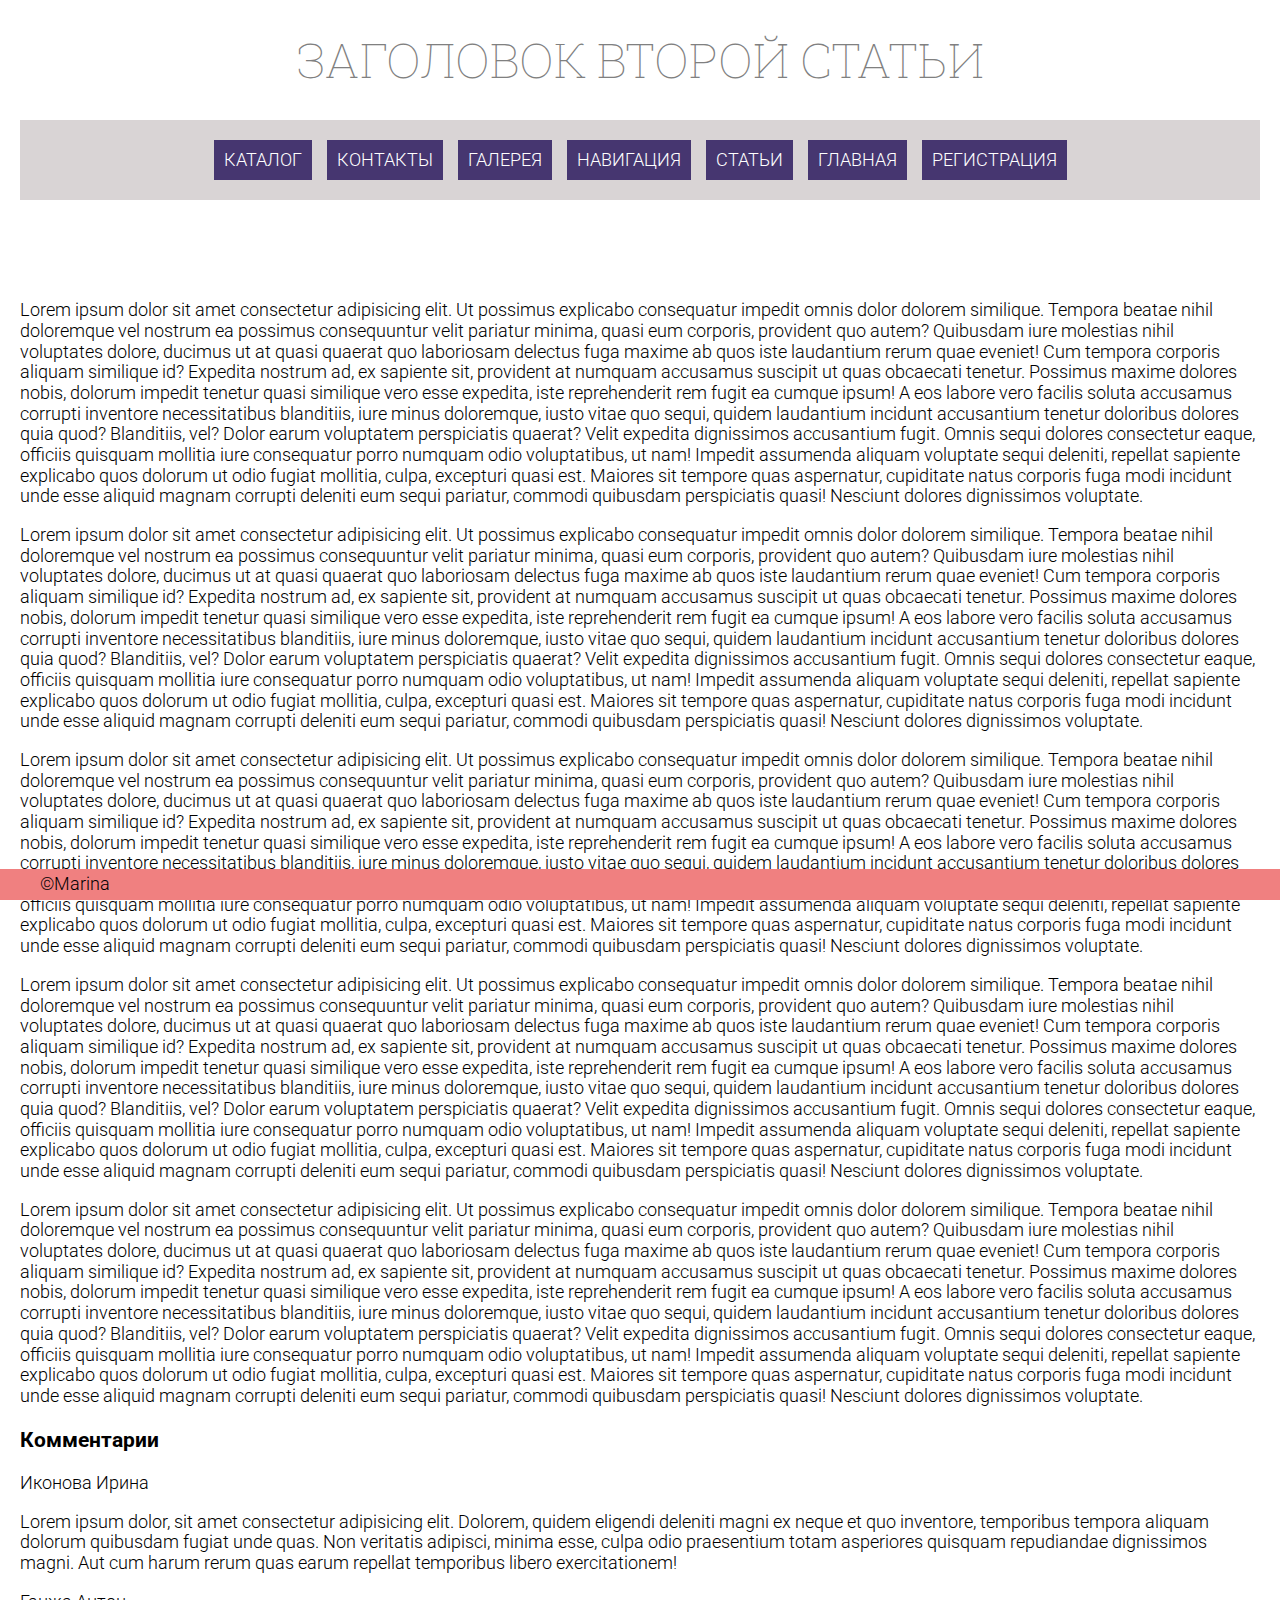
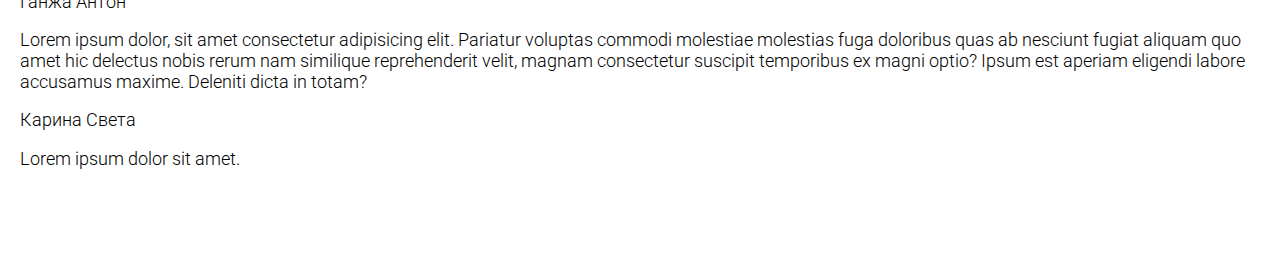
<file: pages/articles/articletwo.html>
<!DOCTYPE html>
<html lang="zxx">

<head>
  <meta charset="UTF-8">
  <meta http-equiv="X-UA-Compatible" content="IE=edge">
  <meta name="viewport" content="width=device-width, initial-scale=1.0">
  <title>Document</title>
  <link
    href="https://fonts.googleapis.com/css2?family=Roboto+Slab:wght@100;200;300&family=Roboto:wght@300;400;500&display=swap"
    rel="stylesheet">
  <link rel="stylesheet" href="../../assets/normalize.css">
  <link rel="stylesheet" href="../../assets/style.css">
</head>

<body>

  <div class="header">
    <div class="container">

      <h1 class="head">Заголовок второй статьи</h1>

      <nav class="nav">
        <ul class="nav-top">
          <li class="nav-top-item">
            <a class="nav-top-item-link" href="../catalog.html">Каталог</a>
          </li>
          <li class="nav-top-item">
            <a class="nav-top-item-link" href="../contacts.html">Контакты</a>
          </li>
          <li class="nav-top-item">
            <a class="nav-top-item-link" href="../gallery.html">Галерея</a>
          </li>
          <li class="nav-top-item">
            <a class="nav-top-item-link" href="../page-nav.html">Навигация</a>
          </li>
          <li class="nav-top-item">
            <a class="nav-top-item-link" href="../articles.html">Статьи</a>
          </li>
          <li class="nav-top-item">
            <a class="nav-top-item-link" href="../../index.html">Главная</a>
          </li>
          <li class="nav-top-item">
            <a class="nav-top-item-link" href="../registration.html">Регистрация</a>
          </li>
        </ul>
      </nav>
    </div>
  </div>

  <div class="content">
    <div class="container">

      <p>Lorem ipsum dolor sit amet consectetur adipisicing elit. Ut possimus explicabo consequatur impedit omnis dolor
        dolorem similique. Tempora beatae nihil doloremque vel nostrum ea possimus consequuntur velit pariatur minima,
        quasi
        eum corporis, provident quo autem? Quibusdam iure molestias nihil voluptates dolore, ducimus ut at quasi quaerat
        quo
        laboriosam delectus fuga maxime ab quos iste laudantium rerum quae eveniet! Cum tempora corporis aliquam
        similique
        id?
        Expedita nostrum ad, ex sapiente sit, provident at numquam accusamus suscipit ut quas obcaecati tenetur.
        Possimus
        maxime dolores nobis, dolorum impedit tenetur quasi similique vero esse expedita, iste reprehenderit rem fugit
        ea
        cumque ipsum! A eos labore vero facilis soluta accusamus corrupti inventore necessitatibus blanditiis, iure
        minus
        doloremque, iusto vitae quo sequi, quidem laudantium incidunt accusantium tenetur doloribus dolores quia quod?
        Blanditiis, vel? Dolor earum voluptatem perspiciatis quaerat? Velit expedita dignissimos accusantium fugit.
        Omnis
        sequi dolores consectetur eaque, officiis quisquam mollitia iure consequatur porro numquam odio voluptatibus, ut
        nam!
        Impedit assumenda aliquam voluptate sequi deleniti, repellat sapiente explicabo quos dolorum ut odio fugiat
        mollitia,
        culpa, excepturi quasi est. Maiores sit tempore quas aspernatur, cupiditate natus corporis fuga modi incidunt
        unde
        esse aliquid magnam corrupti deleniti eum sequi pariatur, commodi quibusdam perspiciatis quasi! Nesciunt dolores
        dignissimos voluptate.</p>
      <p>Lorem ipsum dolor sit amet consectetur adipisicing elit. Ut possimus explicabo consequatur impedit omnis dolor
        dolorem similique. Tempora beatae nihil doloremque vel nostrum ea possimus consequuntur velit pariatur minima,
        quasi
        eum corporis, provident quo autem? Quibusdam iure molestias nihil voluptates dolore, ducimus ut at quasi quaerat
        quo
        laboriosam delectus fuga maxime ab quos iste laudantium rerum quae eveniet! Cum tempora corporis aliquam
        similique
        id?
        Expedita nostrum ad, ex sapiente sit, provident at numquam accusamus suscipit ut quas obcaecati tenetur.
        Possimus
        maxime dolores nobis, dolorum impedit tenetur quasi similique vero esse expedita, iste reprehenderit rem fugit
        ea
        cumque ipsum! A eos labore vero facilis soluta accusamus corrupti inventore necessitatibus blanditiis, iure
        minus
        doloremque, iusto vitae quo sequi, quidem laudantium incidunt accusantium tenetur doloribus dolores quia quod?
        Blanditiis, vel? Dolor earum voluptatem perspiciatis quaerat? Velit expedita dignissimos accusantium fugit.
        Omnis
        sequi dolores consectetur eaque, officiis quisquam mollitia iure consequatur porro numquam odio voluptatibus, ut
        nam!
        Impedit assumenda aliquam voluptate sequi deleniti, repellat sapiente explicabo quos dolorum ut odio fugiat
        mollitia,
        culpa, excepturi quasi est. Maiores sit tempore quas aspernatur, cupiditate natus corporis fuga modi incidunt
        unde
        esse aliquid magnam corrupti deleniti eum sequi pariatur, commodi quibusdam perspiciatis quasi! Nesciunt dolores
        dignissimos voluptate.</p>
      <p>Lorem ipsum dolor sit amet consectetur adipisicing elit. Ut possimus explicabo consequatur impedit omnis dolor
        dolorem similique. Tempora beatae nihil doloremque vel nostrum ea possimus consequuntur velit pariatur minima,
        quasi
        eum corporis, provident quo autem? Quibusdam iure molestias nihil voluptates dolore, ducimus ut at quasi quaerat
        quo
        laboriosam delectus fuga maxime ab quos iste laudantium rerum quae eveniet! Cum tempora corporis aliquam
        similique
        id?
        Expedita nostrum ad, ex sapiente sit, provident at numquam accusamus suscipit ut quas obcaecati tenetur.
        Possimus
        maxime dolores nobis, dolorum impedit tenetur quasi similique vero esse expedita, iste reprehenderit rem fugit
        ea
        cumque ipsum! A eos labore vero facilis soluta accusamus corrupti inventore necessitatibus blanditiis, iure
        minus
        doloremque, iusto vitae quo sequi, quidem laudantium incidunt accusantium tenetur doloribus dolores quia quod?
        Blanditiis, vel? Dolor earum voluptatem perspiciatis quaerat? Velit expedita dignissimos accusantium fugit.
        Omnis
        sequi dolores consectetur eaque, officiis quisquam mollitia iure consequatur porro numquam odio voluptatibus, ut
        nam!
        Impedit assumenda aliquam voluptate sequi deleniti, repellat sapiente explicabo quos dolorum ut odio fugiat
        mollitia,
        culpa, excepturi quasi est. Maiores sit tempore quas aspernatur, cupiditate natus corporis fuga modi incidunt
        unde
        esse aliquid magnam corrupti deleniti eum sequi pariatur, commodi quibusdam perspiciatis quasi! Nesciunt dolores
        dignissimos voluptate.</p>
      <p>Lorem ipsum dolor sit amet consectetur adipisicing elit. Ut possimus explicabo consequatur impedit omnis dolor
        dolorem similique. Tempora beatae nihil doloremque vel nostrum ea possimus consequuntur velit pariatur minima,
        quasi
        eum corporis, provident quo autem? Quibusdam iure molestias nihil voluptates dolore, ducimus ut at quasi quaerat
        quo
        laboriosam delectus fuga maxime ab quos iste laudantium rerum quae eveniet! Cum tempora corporis aliquam
        similique
        id?
        Expedita nostrum ad, ex sapiente sit, provident at numquam accusamus suscipit ut quas obcaecati tenetur.
        Possimus
        maxime dolores nobis, dolorum impedit tenetur quasi similique vero esse expedita, iste reprehenderit rem fugit
        ea
        cumque ipsum! A eos labore vero facilis soluta accusamus corrupti inventore necessitatibus blanditiis, iure
        minus
        doloremque, iusto vitae quo sequi, quidem laudantium incidunt accusantium tenetur doloribus dolores quia quod?
        Blanditiis, vel? Dolor earum voluptatem perspiciatis quaerat? Velit expedita dignissimos accusantium fugit.
        Omnis
        sequi dolores consectetur eaque, officiis quisquam mollitia iure consequatur porro numquam odio voluptatibus, ut
        nam!
        Impedit assumenda aliquam voluptate sequi deleniti, repellat sapiente explicabo quos dolorum ut odio fugiat
        mollitia,
        culpa, excepturi quasi est. Maiores sit tempore quas aspernatur, cupiditate natus corporis fuga modi incidunt
        unde
        esse aliquid magnam corrupti deleniti eum sequi pariatur, commodi quibusdam perspiciatis quasi! Nesciunt dolores
        dignissimos voluptate.</p>

      <p>Lorem ipsum dolor sit amet consectetur adipisicing elit. Ut possimus explicabo consequatur impedit omnis dolor
        dolorem similique. Tempora beatae nihil doloremque vel nostrum ea possimus consequuntur velit pariatur minima,
        quasi
        eum corporis, provident quo autem? Quibusdam iure molestias nihil voluptates dolore, ducimus ut at quasi quaerat
        quo
        laboriosam delectus fuga maxime ab quos iste laudantium rerum quae eveniet! Cum tempora corporis aliquam
        similique
        id?
        Expedita nostrum ad, ex sapiente sit, provident at numquam accusamus suscipit ut quas obcaecati tenetur.
        Possimus
        maxime dolores nobis, dolorum impedit tenetur quasi similique vero esse expedita, iste reprehenderit rem fugit
        ea
        cumque ipsum! A eos labore vero facilis soluta accusamus corrupti inventore necessitatibus blanditiis, iure
        minus
        doloremque, iusto vitae quo sequi, quidem laudantium incidunt accusantium tenetur doloribus dolores quia quod?
        Blanditiis, vel? Dolor earum voluptatem perspiciatis quaerat? Velit expedita dignissimos accusantium fugit.
        Omnis
        sequi dolores consectetur eaque, officiis quisquam mollitia iure consequatur porro numquam odio voluptatibus, ut
        nam!
        Impedit assumenda aliquam voluptate sequi deleniti, repellat sapiente explicabo quos dolorum ut odio fugiat
        mollitia,
        culpa, excepturi quasi est. Maiores sit tempore quas aspernatur, cupiditate natus corporis fuga modi incidunt
        unde
        esse aliquid magnam corrupti deleniti eum sequi pariatur, commodi quibusdam perspiciatis quasi! Nesciunt dolores
        dignissimos voluptate.</p>

      <h3 id="comments">Комментарии</h3>

      <div>
        <p>Иконова Ирина</p>
        <p>Lorem ipsum dolor, sit amet consectetur adipisicing elit. Dolorem, quidem eligendi deleniti magni ex neque et
          quo
          inventore, temporibus tempora aliquam dolorum quibusdam fugiat unde quas. Non veritatis adipisci, minima esse,
          culpa odio praesentium totam asperiores quisquam repudiandae dignissimos magni. Aut cum harum rerum quas earum
          repellat temporibus libero exercitationem!</p>
      </div>

      <div>
        <p>Ганжа Антон</p>
        <p>Lorem ipsum dolor, sit amet consectetur adipisicing elit. Pariatur voluptas commodi molestiae molestias fuga
          doloribus quas ab nesciunt fugiat aliquam quo amet hic delectus nobis rerum nam similique reprehenderit velit,
          magnam
          consectetur suscipit temporibus ex magni optio? Ipsum est aperiam eligendi labore accusamus maxime. Deleniti
          dicta
          in
          totam?</p>
      </div>

      <div>
        <p>Карина Света</p>
        <p>Lorem ipsum dolor sit amet.</p>
      </div>
    </div>
  </div>

  <div class="footer">
    <div class="container">
      &copy;Marina
    </div>
  </div>

</body>

</html>
</file>
<file: assets/style.css>
* {
  box-sizing: border-box;
}

body {
  margin: 0;
  font-family: "Roboto", sans-serif;
  font-size: 18px;
  font-weight: 300;
  min-height: 100vh;
}

.container {
  max-width: 1280px;
  padding: 0 20px;
  margin: auto;
  margin-inline: auto;
}

.bg-image {
  position: fixed;
  top: 0;
  width: 100%;
  height: 100vh;
  background-color: #3d72b6;
  background-image: url(../img/purepng.com-snailshellanimalsnailmolluscs-981524644180ipl9y.png),
    url(../img/IMG_9514_Skiers-on-DV-Corduroy-website.jpeg);
  background-repeat: no-repeat;
  background-position: 100% 0%, 50% 50%;
  background-size: 200px, cover;
}

h1 {
  font-family: "Roboto Slab", serif;
  font-size: 3rem;
  font-weight: 100;
  text-transform: uppercase;
  color: #0c0c0c;
}

h2 {
  font-family: "Roboto Slab", serif;
  text-transform: uppercase;
  font-size: 2rem;
  font-weight: 200;
  border-bottom: 20px;
  border-color: red;
}

.main-page {
  color: azure;
}

.nav {
  background-color: #ada2a477;
  padding-top: 20px;
  padding-bottom: 20px;
}

.nav-top {
  list-style: none;
  margin: 0;
  padding: 0;
  display: flex;
  gap: 15px;
  justify-content: center;
  flex-wrap: wrap;
}

.nav-top-item-link {
  text-transform: uppercase;
  background-color: #180450c2;
  color: white;
  display: block;
  text-decoration: none;
  padding: 10px;
}

.main {
  background-color: aqua;
  padding: 5px;
}

.readmore:hover {
  color: red;
  text-decoration: none;
}

a[href="articles/articleone.html#comments"] {
  background-color: gray;
  padding: 5px;
}

a[href="articles/articletwo.html#comments"] {
  background-color: gray;
  padding: 5px;
}

a[href="articles/articletree.html#comments"] {
  background-color: grey;
  padding: 5px;
}

.accent {
  font-family: Helvetica, sans-serif;
  font-size: 30px;
  border-bottom: 3px dotted;
}

.accent>a {
  text-decoration: none;
  color: rgb(18, 221, 89);
}

.letter p::first-letter {
  font-size: 50px;
  font-weight: bold;
  color: orange;
  font-family: Arial;
}

.head {
  text-align: center;
  color: gray;
  text-decoration: solid;
}

.new::after {
  content: "new";
  background-color: orange;
  padding: 5px;
  margin-left: 10px;
  font-size: 70%;
}

.marker {
  list-style: outside url(../img/fav_heart.png);
  font-size: 2rem;
  background-color: #3d71b6c7;
  display: flex;
  justify-content: space-between;
  max-width: 1000px;
  padding: 1em 2em;
  color: white;
  gap: 10px;
  width: 100%;
}

.marker-sm {
  list-style: outside url(../img/shopping_trolley.png);
  font-size: 1rem;
  background-color: red;
  opacity: 1;
  max-width: 992px;
  padding: 1em 2em;
  gap: 5px;
}

.new::after {
  content: "new";
}

.bg-gallery {
  background-color: rgb(255, 193, 78);
  background-image: url(../img/texture3.jpg);
  position: fixed;
  z-index: -1;
  top: 0;
  height: 100vh;
  width: 100vw;
  background-size: 500px;
  background-repeat: repeat;
  background-position: top;
}

.gallery {
  display: flex;
  padding: 20px;
}

.gallery img {
  border: 20px solid olive;
  padding-top: 20px;
}

.gallery img:hover {
  border: 20px solid transparent;
}

fieldset {
  max-width: 500px;
  margin: 50px auto;
  background-color: lightsteelblue;
}

select,
input {
  width: 100%;
  padding: 10px 20px;
}

input[type="file"] {
  padding: 0;
}

input[type="radio"],
input[type="checkbox"] {
  width: auto;
}

textarea {
  width: 100%;
  padding: 10px 20px;
  resize: vertical;
  min-height: 75px;
  max-height: 33vh;
}

legend {
  transform: translateY(-10px);
}

.form-group:not(:first-of-type) {
  margin: 15px 0 5px;
}

.form-group-sm {
  margin: 10px 0 5px;
}

.btn {
  width: 100%;
  padding: 10px 20px;
}

.footer {
  background-color: lightcoral;
  padding: 5px 20px;
  position: fixed;
  width: 100%;
  bottom: 0;
}

.content {
  min-height: calc(100vh - 100px - 100px);
  margin-top: 100px;
  margin-bottom: 100px;
}
</file>
